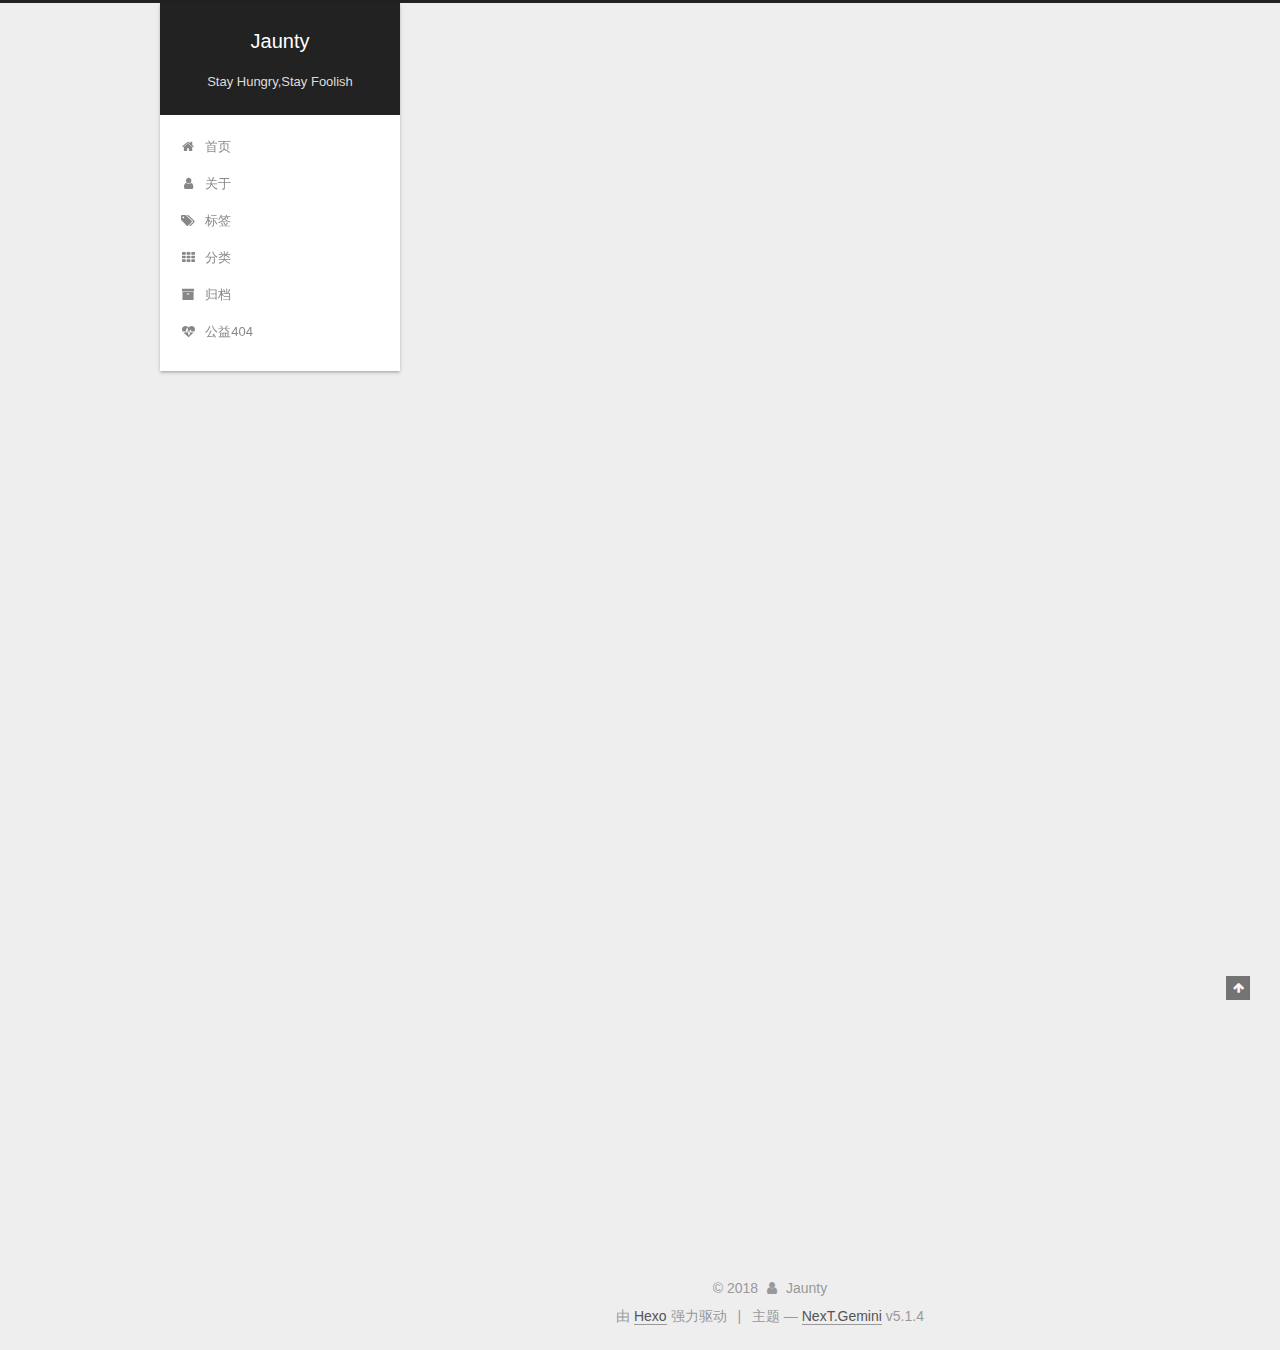
<file: index.html>
<!DOCTYPE html>



  


<html class="theme-next gemini use-motion" lang="zh-Hans">
<head>
  <meta charset="UTF-8"/>
<meta http-equiv="X-UA-Compatible" content="IE=edge" />
<meta name="viewport" content="width=device-width, initial-scale=1, maximum-scale=1"/>
<meta name="theme-color" content="#222">









<meta http-equiv="Cache-Control" content="no-transform" />
<meta http-equiv="Cache-Control" content="no-siteapp" />
















  
  
  <link href="/lib/fancybox/source/jquery.fancybox.css?v=2.1.5" rel="stylesheet" type="text/css" />







<link href="/lib/font-awesome/css/font-awesome.min.css?v=4.6.2" rel="stylesheet" type="text/css" />

<link href="/css/main.css?v=5.1.4" rel="stylesheet" type="text/css" />


  <link rel="apple-touch-icon" sizes="180x180" href="/images/apple-touch-icon-next.png?v=5.1.4">


  <link rel="icon" type="image/png" sizes="32x32" href="/images/favicon-32x32-next.png?v=5.1.4">


  <link rel="icon" type="image/png" sizes="16x16" href="/images/favicon-16x16-next.png?v=5.1.4">


  <link rel="mask-icon" href="/images/logo.svg?v=5.1.4" color="#222">





  <meta name="keywords" content="Hexo, NexT" />










<meta name="description" content="The blog by Jaunty">
<meta property="og:type" content="website">
<meta property="og:title" content="Jaunty">
<meta property="og:url" content="http://123.207.39.86/index.html">
<meta property="og:site_name" content="Jaunty">
<meta property="og:description" content="The blog by Jaunty">
<meta property="og:locale" content="zh-Hans">
<meta name="twitter:card" content="summary">
<meta name="twitter:title" content="Jaunty">
<meta name="twitter:description" content="The blog by Jaunty">



<script type="text/javascript" id="hexo.configurations">
  var NexT = window.NexT || {};
  var CONFIG = {
    root: '/',
    scheme: 'Gemini',
    version: '5.1.4',
    sidebar: {"position":"left","display":"post","offset":12,"b2t":false,"scrollpercent":false,"onmobile":false},
    fancybox: true,
    tabs: true,
    motion: {"enable":true,"async":false,"transition":{"post_block":"fadeIn","post_header":"slideDownIn","post_body":"slideDownIn","coll_header":"slideLeftIn","sidebar":"slideUpIn"}},
    duoshuo: {
      userId: '0',
      author: '博主'
    },
    algolia: {
      applicationID: '',
      apiKey: '',
      indexName: '',
      hits: {"per_page":10},
      labels: {"input_placeholder":"Search for Posts","hits_empty":"We didn't find any results for the search: ${query}","hits_stats":"${hits} results found in ${time} ms"}
    }
  };
</script>



  <link rel="canonical" href="http://123.207.39.86/"/>





  <title>Jaunty</title>
  








</head>

<body itemscope itemtype="http://schema.org/WebPage" lang="zh-Hans">

  
  
    
  

  <div class="container sidebar-position-left 
  page-home">
    <div class="headband"></div>

    <header id="header" class="header" itemscope itemtype="http://schema.org/WPHeader">
      <div class="header-inner"><div class="site-brand-wrapper">
  <div class="site-meta ">
    

    <div class="custom-logo-site-title">
      <a href="/"  class="brand" rel="start">
        <span class="logo-line-before"><i></i></span>
        <span class="site-title">Jaunty</span>
        <span class="logo-line-after"><i></i></span>
      </a>
    </div>
      
        <p class="site-subtitle">Stay Hungry,Stay Foolish</p>
      
  </div>

  <div class="site-nav-toggle">
    <button>
      <span class="btn-bar"></span>
      <span class="btn-bar"></span>
      <span class="btn-bar"></span>
    </button>
  </div>
</div>

<nav class="site-nav">
  

  
    <ul id="menu" class="menu">
      
        
        <li class="menu-item menu-item-home">
          <a href="/" rel="section">
            
              <i class="menu-item-icon fa fa-fw fa-home"></i> <br />
            
            首页
          </a>
        </li>
      
        
        <li class="menu-item menu-item-about">
          <a href="/about/" rel="section">
            
              <i class="menu-item-icon fa fa-fw fa-user"></i> <br />
            
            关于
          </a>
        </li>
      
        
        <li class="menu-item menu-item-tags">
          <a href="/tags/" rel="section">
            
              <i class="menu-item-icon fa fa-fw fa-tags"></i> <br />
            
            标签
          </a>
        </li>
      
        
        <li class="menu-item menu-item-categories">
          <a href="/categories/" rel="section">
            
              <i class="menu-item-icon fa fa-fw fa-th"></i> <br />
            
            分类
          </a>
        </li>
      
        
        <li class="menu-item menu-item-archives">
          <a href="/archives/" rel="section">
            
              <i class="menu-item-icon fa fa-fw fa-archive"></i> <br />
            
            归档
          </a>
        </li>
      
        
        <li class="menu-item menu-item-commonweal">
          <a href="/404/" rel="section">
            
              <i class="menu-item-icon fa fa-fw fa-heartbeat"></i> <br />
            
            公益404
          </a>
        </li>
      

      
    </ul>
  

  
</nav>



 </div>
    </header>

    <main id="main" class="main">
      <div class="main-inner">
        <div class="content-wrap">
          <div id="content" class="content">
            
  <section id="posts" class="posts-expand">
    
      

  

  
  
  

  <article class="post post-type-normal" itemscope itemtype="http://schema.org/Article">
  
  
  
  <div class="post-block">
    <link itemprop="mainEntityOfPage" href="http://123.207.39.86/2018/04/21/My-test-blog/">

    <span hidden itemprop="author" itemscope itemtype="http://schema.org/Person">
      <meta itemprop="name" content="Jaunty">
      <meta itemprop="description" content="">
      <meta itemprop="image" content="/images/avatar.gif">
    </span>

    <span hidden itemprop="publisher" itemscope itemtype="http://schema.org/Organization">
      <meta itemprop="name" content="Jaunty">
    </span>

    
      <header class="post-header">

        
        
          <h1 class="post-title" itemprop="name headline">
                
                <a class="post-title-link" href="/2018/04/21/My-test-blog/" itemprop="url">My test blog</a></h1>
        

        <div class="post-meta">
          <span class="post-time">
            
              <span class="post-meta-item-icon">
                <i class="fa fa-calendar-o"></i>
              </span>
              
                <span class="post-meta-item-text">发表于</span>
              
              <time title="创建于" itemprop="dateCreated datePublished" datetime="2018-04-21T22:29:12+08:00">
                2018-04-21
              </time>
            

            

            
          </span>

          

          
            
          

          
          

          

          

          

        </div>
      </header>
    

    
    
    
    <div class="post-body" itemprop="articleBody">

      
      

      
        
          
            
          
        
      
    </div>
    
    
    

    

    

    

    <footer class="post-footer">
      

      

      

      
      
        <div class="post-eof"></div>
      
    </footer>
  </div>
  
  
  
  </article>


    
      

  

  
  
  

  <article class="post post-type-normal" itemscope itemtype="http://schema.org/Article">
  
  
  
  <div class="post-block">
    <link itemprop="mainEntityOfPage" href="http://123.207.39.86/2018/04/21/hello-world/">

    <span hidden itemprop="author" itemscope itemtype="http://schema.org/Person">
      <meta itemprop="name" content="Jaunty">
      <meta itemprop="description" content="">
      <meta itemprop="image" content="/images/avatar.gif">
    </span>

    <span hidden itemprop="publisher" itemscope itemtype="http://schema.org/Organization">
      <meta itemprop="name" content="Jaunty">
    </span>

    
      <header class="post-header">

        
        
          <h1 class="post-title" itemprop="name headline">
                
                <a class="post-title-link" href="/2018/04/21/hello-world/" itemprop="url">Hello World</a></h1>
        

        <div class="post-meta">
          <span class="post-time">
            
              <span class="post-meta-item-icon">
                <i class="fa fa-calendar-o"></i>
              </span>
              
                <span class="post-meta-item-text">发表于</span>
              
              <time title="创建于" itemprop="dateCreated datePublished" datetime="2018-04-21T18:21:33+08:00">
                2018-04-21
              </time>
            

            

            
          </span>

          

          
            
          

          
          

          

          

          

        </div>
      </header>
    

    
    
    
    <div class="post-body" itemprop="articleBody">

      
      

      
        
          
            <p>Welcome to <a href="https://hexo.io/" target="_blank" rel="noopener">Hexo</a>! This is your very first post. Check <a href="https://hexo.io/docs/" target="_blank" rel="noopener">documentation</a> for more info. If you get any problems when using Hexo, you can find the answer in <a href="https://hexo.io/docs/troubleshooting.html" target="_blank" rel="noopener">troubleshooting</a> or you can ask me on <a href="https://github.com/hexojs/hexo/issues" target="_blank" rel="noopener">GitHub</a>.</p>
<h2 id="Quick-Start"><a href="#Quick-Start" class="headerlink" title="Quick Start"></a>Quick Start</h2><h3 id="Create-a-new-post"><a href="#Create-a-new-post" class="headerlink" title="Create a new post"></a>Create a new post</h3><figure class="highlight bash"><table><tr><td class="gutter"><pre><span class="line">1</span><br></pre></td><td class="code"><pre><span class="line">$ hexo new <span class="string">"My New Post"</span></span><br></pre></td></tr></table></figure>
<p>More info: <a href="https://hexo.io/docs/writing.html" target="_blank" rel="noopener">Writing</a></p>
<h3 id="Run-server"><a href="#Run-server" class="headerlink" title="Run server"></a>Run server</h3><figure class="highlight bash"><table><tr><td class="gutter"><pre><span class="line">1</span><br></pre></td><td class="code"><pre><span class="line">$ hexo server</span><br></pre></td></tr></table></figure>
<p>More info: <a href="https://hexo.io/docs/server.html" target="_blank" rel="noopener">Server</a></p>
<h3 id="Generate-static-files"><a href="#Generate-static-files" class="headerlink" title="Generate static files"></a>Generate static files</h3><figure class="highlight bash"><table><tr><td class="gutter"><pre><span class="line">1</span><br></pre></td><td class="code"><pre><span class="line">$ hexo generate</span><br></pre></td></tr></table></figure>
<p>More info: <a href="https://hexo.io/docs/generating.html" target="_blank" rel="noopener">Generating</a></p>
<h3 id="Deploy-to-remote-sites"><a href="#Deploy-to-remote-sites" class="headerlink" title="Deploy to remote sites"></a>Deploy to remote sites</h3><figure class="highlight bash"><table><tr><td class="gutter"><pre><span class="line">1</span><br></pre></td><td class="code"><pre><span class="line">$ hexo deploy</span><br></pre></td></tr></table></figure>
<p>More info: <a href="https://hexo.io/docs/deployment.html" target="_blank" rel="noopener">Deployment</a></p>

          
        
      
    </div>
    
    
    

    

    

    

    <footer class="post-footer">
      

      

      

      
      
        <div class="post-eof"></div>
      
    </footer>
  </div>
  
  
  
  </article>


    
  </section>

  


          </div>
          


          

        </div>
        
          
  
  <div class="sidebar-toggle">
    <div class="sidebar-toggle-line-wrap">
      <span class="sidebar-toggle-line sidebar-toggle-line-first"></span>
      <span class="sidebar-toggle-line sidebar-toggle-line-middle"></span>
      <span class="sidebar-toggle-line sidebar-toggle-line-last"></span>
    </div>
  </div>

  <aside id="sidebar" class="sidebar">
    
    <div class="sidebar-inner">

      

      

      <section class="site-overview-wrap sidebar-panel sidebar-panel-active">
        <div class="site-overview">
          <div class="site-author motion-element" itemprop="author" itemscope itemtype="http://schema.org/Person">
            
              <p class="site-author-name" itemprop="name">Jaunty</p>
              <p class="site-description motion-element" itemprop="description">The blog by Jaunty</p>
          </div>

          <nav class="site-state motion-element">

            
              <div class="site-state-item site-state-posts">
              
                <a href="/archives/">
              
                  <span class="site-state-item-count">2</span>
                  <span class="site-state-item-name">日志</span>
                </a>
              </div>
            

            

            

          </nav>

          

          

          
          

          
          

          

        </div>
      </section>

      

      

    </div>
  </aside>


        
      </div>
    </main>

    <footer id="footer" class="footer">
      <div class="footer-inner">
        <div class="copyright">&copy; <span itemprop="copyrightYear">2018</span>
  <span class="with-love">
    <i class="fa fa-user"></i>
  </span>
  <span class="author" itemprop="copyrightHolder">Jaunty</span>

  
</div>


  <div class="powered-by">由 <a class="theme-link" target="_blank" href="https://hexo.io">Hexo</a> 强力驱动</div>



  <span class="post-meta-divider">|</span>



  <div class="theme-info">主题 &mdash; <a class="theme-link" target="_blank" href="https://github.com/iissnan/hexo-theme-next">NexT.Gemini</a> v5.1.4</div>




        







        
      </div>
    </footer>

    
      <div class="back-to-top">
        <i class="fa fa-arrow-up"></i>
        
      </div>
    

    

  </div>

  

<script type="text/javascript">
  if (Object.prototype.toString.call(window.Promise) !== '[object Function]') {
    window.Promise = null;
  }
</script>









  












  
  
    <script type="text/javascript" src="/lib/jquery/index.js?v=2.1.3"></script>
  

  
  
    <script type="text/javascript" src="/lib/fastclick/lib/fastclick.min.js?v=1.0.6"></script>
  

  
  
    <script type="text/javascript" src="/lib/jquery_lazyload/jquery.lazyload.js?v=1.9.7"></script>
  

  
  
    <script type="text/javascript" src="/lib/velocity/velocity.min.js?v=1.2.1"></script>
  

  
  
    <script type="text/javascript" src="/lib/velocity/velocity.ui.min.js?v=1.2.1"></script>
  

  
  
    <script type="text/javascript" src="/lib/fancybox/source/jquery.fancybox.pack.js?v=2.1.5"></script>
  


  


  <script type="text/javascript" src="/js/src/utils.js?v=5.1.4"></script>

  <script type="text/javascript" src="/js/src/motion.js?v=5.1.4"></script>



  
  


  <script type="text/javascript" src="/js/src/affix.js?v=5.1.4"></script>

  <script type="text/javascript" src="/js/src/schemes/pisces.js?v=5.1.4"></script>



  

  


  <script type="text/javascript" src="/js/src/bootstrap.js?v=5.1.4"></script>



  


  




	





  





  












  





  

  

  

  
  

  

  

  

</body>
</html>
</file>
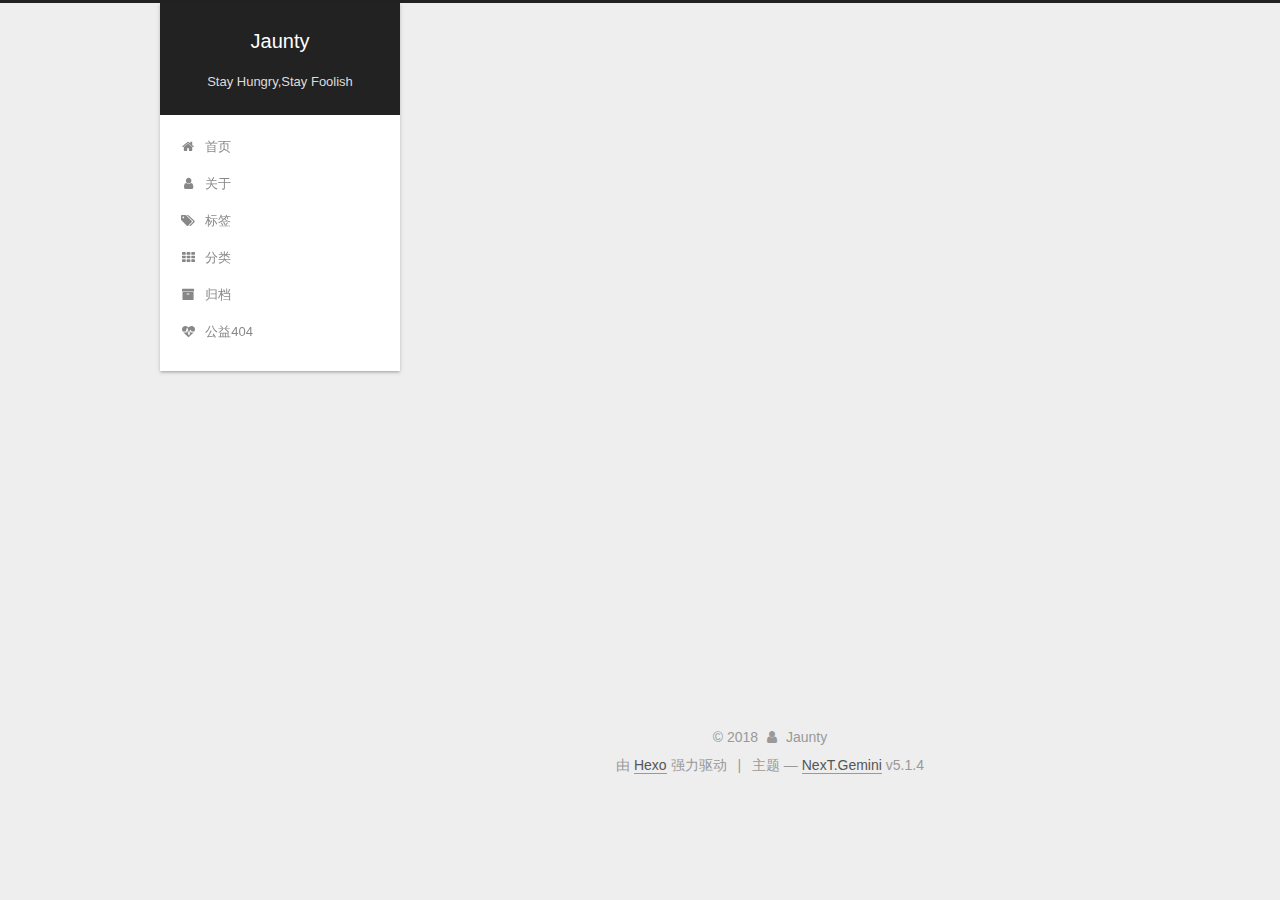
<file: archives/index.html>
<!DOCTYPE html>



  


<html class="theme-next gemini use-motion" lang="zh-Hans">
<head>
  <meta charset="UTF-8"/>
<meta http-equiv="X-UA-Compatible" content="IE=edge" />
<meta name="viewport" content="width=device-width, initial-scale=1, maximum-scale=1"/>
<meta name="theme-color" content="#222">









<meta http-equiv="Cache-Control" content="no-transform" />
<meta http-equiv="Cache-Control" content="no-siteapp" />
















  
  
  <link href="/lib/fancybox/source/jquery.fancybox.css?v=2.1.5" rel="stylesheet" type="text/css" />







<link href="/lib/font-awesome/css/font-awesome.min.css?v=4.6.2" rel="stylesheet" type="text/css" />

<link href="/css/main.css?v=5.1.4" rel="stylesheet" type="text/css" />


  <link rel="apple-touch-icon" sizes="180x180" href="/images/apple-touch-icon-next.png?v=5.1.4">


  <link rel="icon" type="image/png" sizes="32x32" href="/images/favicon-32x32-next.png?v=5.1.4">


  <link rel="icon" type="image/png" sizes="16x16" href="/images/favicon-16x16-next.png?v=5.1.4">


  <link rel="mask-icon" href="/images/logo.svg?v=5.1.4" color="#222">





  <meta name="keywords" content="Hexo, NexT" />










<meta name="description" content="The blog by Jaunty">
<meta property="og:type" content="website">
<meta property="og:title" content="Jaunty">
<meta property="og:url" content="http://123.207.39.86/archives/index.html">
<meta property="og:site_name" content="Jaunty">
<meta property="og:description" content="The blog by Jaunty">
<meta property="og:locale" content="zh-Hans">
<meta name="twitter:card" content="summary">
<meta name="twitter:title" content="Jaunty">
<meta name="twitter:description" content="The blog by Jaunty">



<script type="text/javascript" id="hexo.configurations">
  var NexT = window.NexT || {};
  var CONFIG = {
    root: '/',
    scheme: 'Gemini',
    version: '5.1.4',
    sidebar: {"position":"left","display":"post","offset":12,"b2t":false,"scrollpercent":false,"onmobile":false},
    fancybox: true,
    tabs: true,
    motion: {"enable":true,"async":false,"transition":{"post_block":"fadeIn","post_header":"slideDownIn","post_body":"slideDownIn","coll_header":"slideLeftIn","sidebar":"slideUpIn"}},
    duoshuo: {
      userId: '0',
      author: '博主'
    },
    algolia: {
      applicationID: '',
      apiKey: '',
      indexName: '',
      hits: {"per_page":10},
      labels: {"input_placeholder":"Search for Posts","hits_empty":"We didn't find any results for the search: ${query}","hits_stats":"${hits} results found in ${time} ms"}
    }
  };
</script>



  <link rel="canonical" href="http://123.207.39.86/archives/"/>





  <title>归档 | Jaunty</title>
  








</head>

<body itemscope itemtype="http://schema.org/WebPage" lang="zh-Hans">

  
  
    
  

  <div class="container sidebar-position-left page-archive">
    <div class="headband"></div>

    <header id="header" class="header" itemscope itemtype="http://schema.org/WPHeader">
      <div class="header-inner"><div class="site-brand-wrapper">
  <div class="site-meta ">
    

    <div class="custom-logo-site-title">
      <a href="/"  class="brand" rel="start">
        <span class="logo-line-before"><i></i></span>
        <span class="site-title">Jaunty</span>
        <span class="logo-line-after"><i></i></span>
      </a>
    </div>
      
        <p class="site-subtitle">Stay Hungry,Stay Foolish</p>
      
  </div>

  <div class="site-nav-toggle">
    <button>
      <span class="btn-bar"></span>
      <span class="btn-bar"></span>
      <span class="btn-bar"></span>
    </button>
  </div>
</div>

<nav class="site-nav">
  

  
    <ul id="menu" class="menu">
      
        
        <li class="menu-item menu-item-home">
          <a href="/" rel="section">
            
              <i class="menu-item-icon fa fa-fw fa-home"></i> <br />
            
            首页
          </a>
        </li>
      
        
        <li class="menu-item menu-item-about">
          <a href="/about/" rel="section">
            
              <i class="menu-item-icon fa fa-fw fa-user"></i> <br />
            
            关于
          </a>
        </li>
      
        
        <li class="menu-item menu-item-tags">
          <a href="/tags/" rel="section">
            
              <i class="menu-item-icon fa fa-fw fa-tags"></i> <br />
            
            标签
          </a>
        </li>
      
        
        <li class="menu-item menu-item-categories">
          <a href="/categories/" rel="section">
            
              <i class="menu-item-icon fa fa-fw fa-th"></i> <br />
            
            分类
          </a>
        </li>
      
        
        <li class="menu-item menu-item-archives">
          <a href="/archives/" rel="section">
            
              <i class="menu-item-icon fa fa-fw fa-archive"></i> <br />
            
            归档
          </a>
        </li>
      
        
        <li class="menu-item menu-item-commonweal">
          <a href="/404/" rel="section">
            
              <i class="menu-item-icon fa fa-fw fa-heartbeat"></i> <br />
            
            公益404
          </a>
        </li>
      

      
    </ul>
  

  
</nav>



 </div>
    </header>

    <main id="main" class="main">
      <div class="main-inner">
        <div class="content-wrap">
          <div id="content" class="content">
            

  
  
  
  <div class="post-block archive">
    <div id="posts" class="posts-collapse">
      <span class="archive-move-on"></span>

      <span class="archive-page-counter">
        
        
        
          
        
        嗯..! 目前共计 2 篇日志。 继续努力。
      </span>

      

        
        
        

        
          
          <div class="collection-title">
            <h1 class="archive-year" id="archive-year-2018">2018</h1>
          </div>
        
        

        

  <article class="post post-type-normal" itemscope itemtype="http://schema.org/Article">
    <header class="post-header">

      <h2 class="post-title">
        
            <a class="post-title-link" href="/2018/04/21/My-test-blog/" itemprop="url">
              
                <span itemprop="name">My test blog</span>
              
            </a>
        
      </h2>

      <div class="post-meta">
        <time class="post-time" itemprop="dateCreated"
              datetime="2018-04-21T22:29:12+08:00"
              content="2018-04-21" >
          04-21
        </time>
      </div>

    </header>
  </article>



      

        
        
        

        
        

        

  <article class="post post-type-normal" itemscope itemtype="http://schema.org/Article">
    <header class="post-header">

      <h2 class="post-title">
        
            <a class="post-title-link" href="/2018/04/21/hello-world/" itemprop="url">
              
                <span itemprop="name">Hello World</span>
              
            </a>
        
      </h2>

      <div class="post-meta">
        <time class="post-time" itemprop="dateCreated"
              datetime="2018-04-21T18:21:33+08:00"
              content="2018-04-21" >
          04-21
        </time>
      </div>

    </header>
  </article>



      

    </div>
  </div>
  
  
  

  



          </div>
          


          

        </div>
        
          
  
  <div class="sidebar-toggle">
    <div class="sidebar-toggle-line-wrap">
      <span class="sidebar-toggle-line sidebar-toggle-line-first"></span>
      <span class="sidebar-toggle-line sidebar-toggle-line-middle"></span>
      <span class="sidebar-toggle-line sidebar-toggle-line-last"></span>
    </div>
  </div>

  <aside id="sidebar" class="sidebar">
    
    <div class="sidebar-inner">

      

      

      <section class="site-overview-wrap sidebar-panel sidebar-panel-active">
        <div class="site-overview">
          <div class="site-author motion-element" itemprop="author" itemscope itemtype="http://schema.org/Person">
            
              <p class="site-author-name" itemprop="name">Jaunty</p>
              <p class="site-description motion-element" itemprop="description">The blog by Jaunty</p>
          </div>

          <nav class="site-state motion-element">

            
              <div class="site-state-item site-state-posts">
              
                <a href="/archives/">
              
                  <span class="site-state-item-count">2</span>
                  <span class="site-state-item-name">日志</span>
                </a>
              </div>
            

            

            

          </nav>

          

          

          
          

          
          

          

        </div>
      </section>

      

      

    </div>
  </aside>


        
      </div>
    </main>

    <footer id="footer" class="footer">
      <div class="footer-inner">
        <div class="copyright">&copy; <span itemprop="copyrightYear">2018</span>
  <span class="with-love">
    <i class="fa fa-user"></i>
  </span>
  <span class="author" itemprop="copyrightHolder">Jaunty</span>

  
</div>


  <div class="powered-by">由 <a class="theme-link" target="_blank" href="https://hexo.io">Hexo</a> 强力驱动</div>



  <span class="post-meta-divider">|</span>



  <div class="theme-info">主题 &mdash; <a class="theme-link" target="_blank" href="https://github.com/iissnan/hexo-theme-next">NexT.Gemini</a> v5.1.4</div>




        







        
      </div>
    </footer>

    
      <div class="back-to-top">
        <i class="fa fa-arrow-up"></i>
        
      </div>
    

    

  </div>

  

<script type="text/javascript">
  if (Object.prototype.toString.call(window.Promise) !== '[object Function]') {
    window.Promise = null;
  }
</script>









  












  
  
    <script type="text/javascript" src="/lib/jquery/index.js?v=2.1.3"></script>
  

  
  
    <script type="text/javascript" src="/lib/fastclick/lib/fastclick.min.js?v=1.0.6"></script>
  

  
  
    <script type="text/javascript" src="/lib/jquery_lazyload/jquery.lazyload.js?v=1.9.7"></script>
  

  
  
    <script type="text/javascript" src="/lib/velocity/velocity.min.js?v=1.2.1"></script>
  

  
  
    <script type="text/javascript" src="/lib/velocity/velocity.ui.min.js?v=1.2.1"></script>
  

  
  
    <script type="text/javascript" src="/lib/fancybox/source/jquery.fancybox.pack.js?v=2.1.5"></script>
  


  


  <script type="text/javascript" src="/js/src/utils.js?v=5.1.4"></script>

  <script type="text/javascript" src="/js/src/motion.js?v=5.1.4"></script>



  
  


  <script type="text/javascript" src="/js/src/affix.js?v=5.1.4"></script>

  <script type="text/javascript" src="/js/src/schemes/pisces.js?v=5.1.4"></script>



  

  


  <script type="text/javascript" src="/js/src/bootstrap.js?v=5.1.4"></script>



  


  




	





  





  












  





  

  

  

  
  

  

  

  

</body>
</html>
</file>
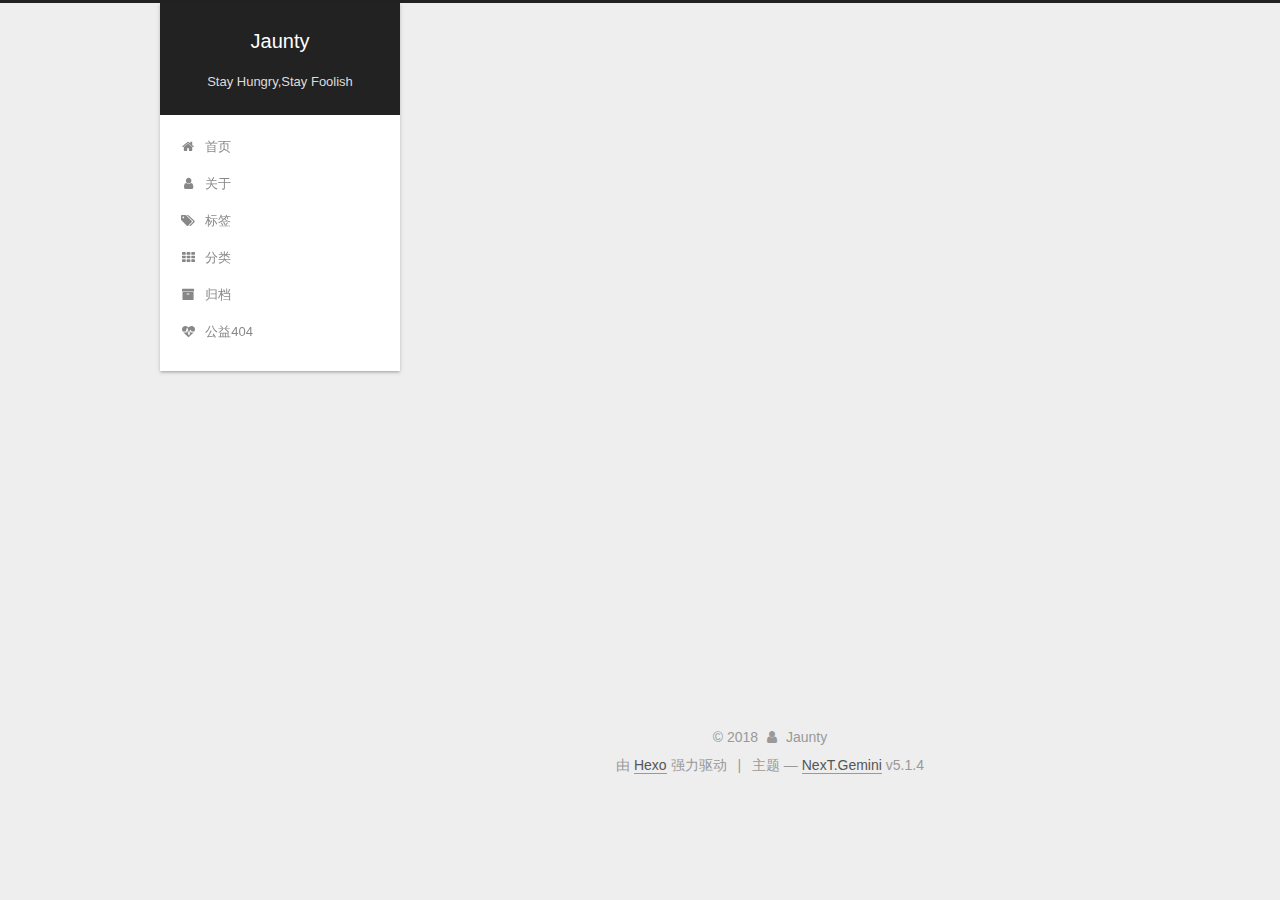
<file: archives/2018/index.html>
<!DOCTYPE html>



  


<html class="theme-next gemini use-motion" lang="zh-Hans">
<head>
  <meta charset="UTF-8"/>
<meta http-equiv="X-UA-Compatible" content="IE=edge" />
<meta name="viewport" content="width=device-width, initial-scale=1, maximum-scale=1"/>
<meta name="theme-color" content="#222">









<meta http-equiv="Cache-Control" content="no-transform" />
<meta http-equiv="Cache-Control" content="no-siteapp" />
















  
  
  <link href="/lib/fancybox/source/jquery.fancybox.css?v=2.1.5" rel="stylesheet" type="text/css" />







<link href="/lib/font-awesome/css/font-awesome.min.css?v=4.6.2" rel="stylesheet" type="text/css" />

<link href="/css/main.css?v=5.1.4" rel="stylesheet" type="text/css" />


  <link rel="apple-touch-icon" sizes="180x180" href="/images/apple-touch-icon-next.png?v=5.1.4">


  <link rel="icon" type="image/png" sizes="32x32" href="/images/favicon-32x32-next.png?v=5.1.4">


  <link rel="icon" type="image/png" sizes="16x16" href="/images/favicon-16x16-next.png?v=5.1.4">


  <link rel="mask-icon" href="/images/logo.svg?v=5.1.4" color="#222">





  <meta name="keywords" content="Hexo, NexT" />










<meta name="description" content="The blog by Jaunty">
<meta property="og:type" content="website">
<meta property="og:title" content="Jaunty">
<meta property="og:url" content="http://123.207.39.86/archives/2018/index.html">
<meta property="og:site_name" content="Jaunty">
<meta property="og:description" content="The blog by Jaunty">
<meta property="og:locale" content="zh-Hans">
<meta name="twitter:card" content="summary">
<meta name="twitter:title" content="Jaunty">
<meta name="twitter:description" content="The blog by Jaunty">



<script type="text/javascript" id="hexo.configurations">
  var NexT = window.NexT || {};
  var CONFIG = {
    root: '/',
    scheme: 'Gemini',
    version: '5.1.4',
    sidebar: {"position":"left","display":"post","offset":12,"b2t":false,"scrollpercent":false,"onmobile":false},
    fancybox: true,
    tabs: true,
    motion: {"enable":true,"async":false,"transition":{"post_block":"fadeIn","post_header":"slideDownIn","post_body":"slideDownIn","coll_header":"slideLeftIn","sidebar":"slideUpIn"}},
    duoshuo: {
      userId: '0',
      author: '博主'
    },
    algolia: {
      applicationID: '',
      apiKey: '',
      indexName: '',
      hits: {"per_page":10},
      labels: {"input_placeholder":"Search for Posts","hits_empty":"We didn't find any results for the search: ${query}","hits_stats":"${hits} results found in ${time} ms"}
    }
  };
</script>



  <link rel="canonical" href="http://123.207.39.86/archives/2018/"/>





  <title>归档 | Jaunty</title>
  








</head>

<body itemscope itemtype="http://schema.org/WebPage" lang="zh-Hans">

  
  
    
  

  <div class="container sidebar-position-left page-archive">
    <div class="headband"></div>

    <header id="header" class="header" itemscope itemtype="http://schema.org/WPHeader">
      <div class="header-inner"><div class="site-brand-wrapper">
  <div class="site-meta ">
    

    <div class="custom-logo-site-title">
      <a href="/"  class="brand" rel="start">
        <span class="logo-line-before"><i></i></span>
        <span class="site-title">Jaunty</span>
        <span class="logo-line-after"><i></i></span>
      </a>
    </div>
      
        <p class="site-subtitle">Stay Hungry,Stay Foolish</p>
      
  </div>

  <div class="site-nav-toggle">
    <button>
      <span class="btn-bar"></span>
      <span class="btn-bar"></span>
      <span class="btn-bar"></span>
    </button>
  </div>
</div>

<nav class="site-nav">
  

  
    <ul id="menu" class="menu">
      
        
        <li class="menu-item menu-item-home">
          <a href="/" rel="section">
            
              <i class="menu-item-icon fa fa-fw fa-home"></i> <br />
            
            首页
          </a>
        </li>
      
        
        <li class="menu-item menu-item-about">
          <a href="/about/" rel="section">
            
              <i class="menu-item-icon fa fa-fw fa-user"></i> <br />
            
            关于
          </a>
        </li>
      
        
        <li class="menu-item menu-item-tags">
          <a href="/tags/" rel="section">
            
              <i class="menu-item-icon fa fa-fw fa-tags"></i> <br />
            
            标签
          </a>
        </li>
      
        
        <li class="menu-item menu-item-categories">
          <a href="/categories/" rel="section">
            
              <i class="menu-item-icon fa fa-fw fa-th"></i> <br />
            
            分类
          </a>
        </li>
      
        
        <li class="menu-item menu-item-archives">
          <a href="/archives/" rel="section">
            
              <i class="menu-item-icon fa fa-fw fa-archive"></i> <br />
            
            归档
          </a>
        </li>
      
        
        <li class="menu-item menu-item-commonweal">
          <a href="/404/" rel="section">
            
              <i class="menu-item-icon fa fa-fw fa-heartbeat"></i> <br />
            
            公益404
          </a>
        </li>
      

      
    </ul>
  

  
</nav>



 </div>
    </header>

    <main id="main" class="main">
      <div class="main-inner">
        <div class="content-wrap">
          <div id="content" class="content">
            

  
  
  
  <div class="post-block archive">
    <div id="posts" class="posts-collapse">
      <span class="archive-move-on"></span>

      <span class="archive-page-counter">
        
        
        
          
        
        嗯..! 目前共计 2 篇日志。 继续努力。
      </span>

      

        
        
        

        
          
          <div class="collection-title">
            <h1 class="archive-year" id="archive-year-2018">2018</h1>
          </div>
        
        

        

  <article class="post post-type-normal" itemscope itemtype="http://schema.org/Article">
    <header class="post-header">

      <h2 class="post-title">
        
            <a class="post-title-link" href="/2018/04/21/My-test-blog/" itemprop="url">
              
                <span itemprop="name">My test blog</span>
              
            </a>
        
      </h2>

      <div class="post-meta">
        <time class="post-time" itemprop="dateCreated"
              datetime="2018-04-21T22:29:12+08:00"
              content="2018-04-21" >
          04-21
        </time>
      </div>

    </header>
  </article>



      

        
        
        

        
        

        

  <article class="post post-type-normal" itemscope itemtype="http://schema.org/Article">
    <header class="post-header">

      <h2 class="post-title">
        
            <a class="post-title-link" href="/2018/04/21/hello-world/" itemprop="url">
              
                <span itemprop="name">Hello World</span>
              
            </a>
        
      </h2>

      <div class="post-meta">
        <time class="post-time" itemprop="dateCreated"
              datetime="2018-04-21T18:21:33+08:00"
              content="2018-04-21" >
          04-21
        </time>
      </div>

    </header>
  </article>



      

    </div>
  </div>
  
  
  

  



          </div>
          


          

        </div>
        
          
  
  <div class="sidebar-toggle">
    <div class="sidebar-toggle-line-wrap">
      <span class="sidebar-toggle-line sidebar-toggle-line-first"></span>
      <span class="sidebar-toggle-line sidebar-toggle-line-middle"></span>
      <span class="sidebar-toggle-line sidebar-toggle-line-last"></span>
    </div>
  </div>

  <aside id="sidebar" class="sidebar">
    
    <div class="sidebar-inner">

      

      

      <section class="site-overview-wrap sidebar-panel sidebar-panel-active">
        <div class="site-overview">
          <div class="site-author motion-element" itemprop="author" itemscope itemtype="http://schema.org/Person">
            
              <p class="site-author-name" itemprop="name">Jaunty</p>
              <p class="site-description motion-element" itemprop="description">The blog by Jaunty</p>
          </div>

          <nav class="site-state motion-element">

            
              <div class="site-state-item site-state-posts">
              
                <a href="/archives/">
              
                  <span class="site-state-item-count">2</span>
                  <span class="site-state-item-name">日志</span>
                </a>
              </div>
            

            

            

          </nav>

          

          

          
          

          
          

          

        </div>
      </section>

      

      

    </div>
  </aside>


        
      </div>
    </main>

    <footer id="footer" class="footer">
      <div class="footer-inner">
        <div class="copyright">&copy; <span itemprop="copyrightYear">2018</span>
  <span class="with-love">
    <i class="fa fa-user"></i>
  </span>
  <span class="author" itemprop="copyrightHolder">Jaunty</span>

  
</div>


  <div class="powered-by">由 <a class="theme-link" target="_blank" href="https://hexo.io">Hexo</a> 强力驱动</div>



  <span class="post-meta-divider">|</span>



  <div class="theme-info">主题 &mdash; <a class="theme-link" target="_blank" href="https://github.com/iissnan/hexo-theme-next">NexT.Gemini</a> v5.1.4</div>




        







        
      </div>
    </footer>

    
      <div class="back-to-top">
        <i class="fa fa-arrow-up"></i>
        
      </div>
    

    

  </div>

  

<script type="text/javascript">
  if (Object.prototype.toString.call(window.Promise) !== '[object Function]') {
    window.Promise = null;
  }
</script>









  












  
  
    <script type="text/javascript" src="/lib/jquery/index.js?v=2.1.3"></script>
  

  
  
    <script type="text/javascript" src="/lib/fastclick/lib/fastclick.min.js?v=1.0.6"></script>
  

  
  
    <script type="text/javascript" src="/lib/jquery_lazyload/jquery.lazyload.js?v=1.9.7"></script>
  

  
  
    <script type="text/javascript" src="/lib/velocity/velocity.min.js?v=1.2.1"></script>
  

  
  
    <script type="text/javascript" src="/lib/velocity/velocity.ui.min.js?v=1.2.1"></script>
  

  
  
    <script type="text/javascript" src="/lib/fancybox/source/jquery.fancybox.pack.js?v=2.1.5"></script>
  


  


  <script type="text/javascript" src="/js/src/utils.js?v=5.1.4"></script>

  <script type="text/javascript" src="/js/src/motion.js?v=5.1.4"></script>



  
  


  <script type="text/javascript" src="/js/src/affix.js?v=5.1.4"></script>

  <script type="text/javascript" src="/js/src/schemes/pisces.js?v=5.1.4"></script>



  

  


  <script type="text/javascript" src="/js/src/bootstrap.js?v=5.1.4"></script>



  


  




	





  





  












  





  

  

  

  
  

  

  

  

</body>
</html>
</file>
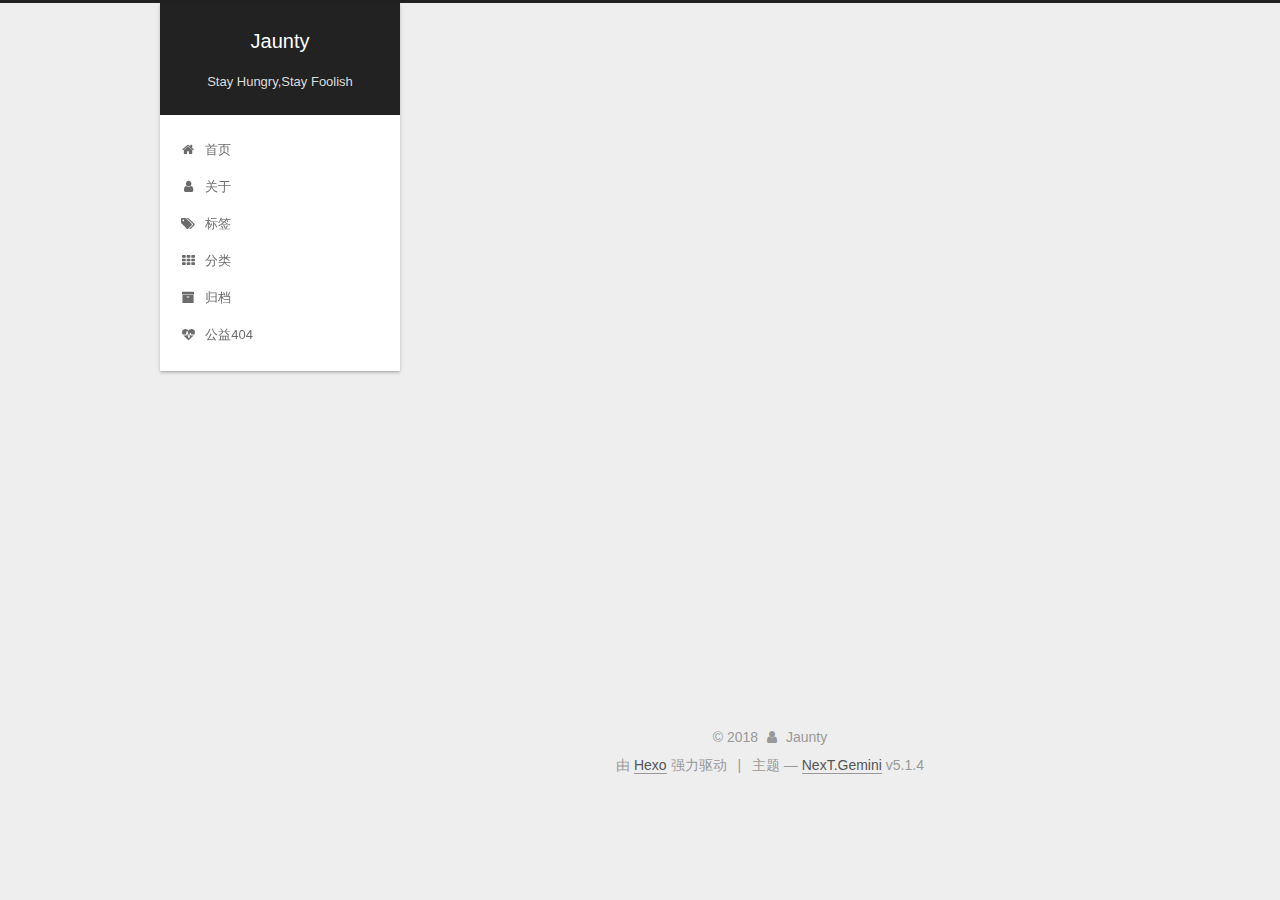
<file: archives/2018/04/index.html>
<!DOCTYPE html>



  


<html class="theme-next gemini use-motion" lang="zh-Hans">
<head>
  <meta charset="UTF-8"/>
<meta http-equiv="X-UA-Compatible" content="IE=edge" />
<meta name="viewport" content="width=device-width, initial-scale=1, maximum-scale=1"/>
<meta name="theme-color" content="#222">









<meta http-equiv="Cache-Control" content="no-transform" />
<meta http-equiv="Cache-Control" content="no-siteapp" />
















  
  
  <link href="/lib/fancybox/source/jquery.fancybox.css?v=2.1.5" rel="stylesheet" type="text/css" />







<link href="/lib/font-awesome/css/font-awesome.min.css?v=4.6.2" rel="stylesheet" type="text/css" />

<link href="/css/main.css?v=5.1.4" rel="stylesheet" type="text/css" />


  <link rel="apple-touch-icon" sizes="180x180" href="/images/apple-touch-icon-next.png?v=5.1.4">


  <link rel="icon" type="image/png" sizes="32x32" href="/images/favicon-32x32-next.png?v=5.1.4">


  <link rel="icon" type="image/png" sizes="16x16" href="/images/favicon-16x16-next.png?v=5.1.4">


  <link rel="mask-icon" href="/images/logo.svg?v=5.1.4" color="#222">





  <meta name="keywords" content="Hexo, NexT" />










<meta name="description" content="The blog by Jaunty">
<meta property="og:type" content="website">
<meta property="og:title" content="Jaunty">
<meta property="og:url" content="http://123.207.39.86/archives/2018/04/index.html">
<meta property="og:site_name" content="Jaunty">
<meta property="og:description" content="The blog by Jaunty">
<meta property="og:locale" content="zh-Hans">
<meta name="twitter:card" content="summary">
<meta name="twitter:title" content="Jaunty">
<meta name="twitter:description" content="The blog by Jaunty">



<script type="text/javascript" id="hexo.configurations">
  var NexT = window.NexT || {};
  var CONFIG = {
    root: '/',
    scheme: 'Gemini',
    version: '5.1.4',
    sidebar: {"position":"left","display":"post","offset":12,"b2t":false,"scrollpercent":false,"onmobile":false},
    fancybox: true,
    tabs: true,
    motion: {"enable":true,"async":false,"transition":{"post_block":"fadeIn","post_header":"slideDownIn","post_body":"slideDownIn","coll_header":"slideLeftIn","sidebar":"slideUpIn"}},
    duoshuo: {
      userId: '0',
      author: '博主'
    },
    algolia: {
      applicationID: '',
      apiKey: '',
      indexName: '',
      hits: {"per_page":10},
      labels: {"input_placeholder":"Search for Posts","hits_empty":"We didn't find any results for the search: ${query}","hits_stats":"${hits} results found in ${time} ms"}
    }
  };
</script>



  <link rel="canonical" href="http://123.207.39.86/archives/2018/04/"/>





  <title>归档 | Jaunty</title>
  








</head>

<body itemscope itemtype="http://schema.org/WebPage" lang="zh-Hans">

  
  
    
  

  <div class="container sidebar-position-left page-archive">
    <div class="headband"></div>

    <header id="header" class="header" itemscope itemtype="http://schema.org/WPHeader">
      <div class="header-inner"><div class="site-brand-wrapper">
  <div class="site-meta ">
    

    <div class="custom-logo-site-title">
      <a href="/"  class="brand" rel="start">
        <span class="logo-line-before"><i></i></span>
        <span class="site-title">Jaunty</span>
        <span class="logo-line-after"><i></i></span>
      </a>
    </div>
      
        <p class="site-subtitle">Stay Hungry,Stay Foolish</p>
      
  </div>

  <div class="site-nav-toggle">
    <button>
      <span class="btn-bar"></span>
      <span class="btn-bar"></span>
      <span class="btn-bar"></span>
    </button>
  </div>
</div>

<nav class="site-nav">
  

  
    <ul id="menu" class="menu">
      
        
        <li class="menu-item menu-item-home">
          <a href="/" rel="section">
            
              <i class="menu-item-icon fa fa-fw fa-home"></i> <br />
            
            首页
          </a>
        </li>
      
        
        <li class="menu-item menu-item-about">
          <a href="/about/" rel="section">
            
              <i class="menu-item-icon fa fa-fw fa-user"></i> <br />
            
            关于
          </a>
        </li>
      
        
        <li class="menu-item menu-item-tags">
          <a href="/tags/" rel="section">
            
              <i class="menu-item-icon fa fa-fw fa-tags"></i> <br />
            
            标签
          </a>
        </li>
      
        
        <li class="menu-item menu-item-categories">
          <a href="/categories/" rel="section">
            
              <i class="menu-item-icon fa fa-fw fa-th"></i> <br />
            
            分类
          </a>
        </li>
      
        
        <li class="menu-item menu-item-archives">
          <a href="/archives/" rel="section">
            
              <i class="menu-item-icon fa fa-fw fa-archive"></i> <br />
            
            归档
          </a>
        </li>
      
        
        <li class="menu-item menu-item-commonweal">
          <a href="/404/" rel="section">
            
              <i class="menu-item-icon fa fa-fw fa-heartbeat"></i> <br />
            
            公益404
          </a>
        </li>
      

      
    </ul>
  

  
</nav>



 </div>
    </header>

    <main id="main" class="main">
      <div class="main-inner">
        <div class="content-wrap">
          <div id="content" class="content">
            

  
  
  
  <div class="post-block archive">
    <div id="posts" class="posts-collapse">
      <span class="archive-move-on"></span>

      <span class="archive-page-counter">
        
        
        
          
        
        嗯..! 目前共计 2 篇日志。 继续努力。
      </span>

      

        
        
        

        
          
          <div class="collection-title">
            <h1 class="archive-year" id="archive-year-2018">2018</h1>
          </div>
        
        

        

  <article class="post post-type-normal" itemscope itemtype="http://schema.org/Article">
    <header class="post-header">

      <h2 class="post-title">
        
            <a class="post-title-link" href="/2018/04/21/My-test-blog/" itemprop="url">
              
                <span itemprop="name">My test blog</span>
              
            </a>
        
      </h2>

      <div class="post-meta">
        <time class="post-time" itemprop="dateCreated"
              datetime="2018-04-21T22:29:12+08:00"
              content="2018-04-21" >
          04-21
        </time>
      </div>

    </header>
  </article>



      

        
        
        

        
        

        

  <article class="post post-type-normal" itemscope itemtype="http://schema.org/Article">
    <header class="post-header">

      <h2 class="post-title">
        
            <a class="post-title-link" href="/2018/04/21/hello-world/" itemprop="url">
              
                <span itemprop="name">Hello World</span>
              
            </a>
        
      </h2>

      <div class="post-meta">
        <time class="post-time" itemprop="dateCreated"
              datetime="2018-04-21T18:21:33+08:00"
              content="2018-04-21" >
          04-21
        </time>
      </div>

    </header>
  </article>



      

    </div>
  </div>
  
  
  

  



          </div>
          


          

        </div>
        
          
  
  <div class="sidebar-toggle">
    <div class="sidebar-toggle-line-wrap">
      <span class="sidebar-toggle-line sidebar-toggle-line-first"></span>
      <span class="sidebar-toggle-line sidebar-toggle-line-middle"></span>
      <span class="sidebar-toggle-line sidebar-toggle-line-last"></span>
    </div>
  </div>

  <aside id="sidebar" class="sidebar">
    
    <div class="sidebar-inner">

      

      

      <section class="site-overview-wrap sidebar-panel sidebar-panel-active">
        <div class="site-overview">
          <div class="site-author motion-element" itemprop="author" itemscope itemtype="http://schema.org/Person">
            
              <p class="site-author-name" itemprop="name">Jaunty</p>
              <p class="site-description motion-element" itemprop="description">The blog by Jaunty</p>
          </div>

          <nav class="site-state motion-element">

            
              <div class="site-state-item site-state-posts">
              
                <a href="/archives/">
              
                  <span class="site-state-item-count">2</span>
                  <span class="site-state-item-name">日志</span>
                </a>
              </div>
            

            

            

          </nav>

          

          

          
          

          
          

          

        </div>
      </section>

      

      

    </div>
  </aside>


        
      </div>
    </main>

    <footer id="footer" class="footer">
      <div class="footer-inner">
        <div class="copyright">&copy; <span itemprop="copyrightYear">2018</span>
  <span class="with-love">
    <i class="fa fa-user"></i>
  </span>
  <span class="author" itemprop="copyrightHolder">Jaunty</span>

  
</div>


  <div class="powered-by">由 <a class="theme-link" target="_blank" href="https://hexo.io">Hexo</a> 强力驱动</div>



  <span class="post-meta-divider">|</span>



  <div class="theme-info">主题 &mdash; <a class="theme-link" target="_blank" href="https://github.com/iissnan/hexo-theme-next">NexT.Gemini</a> v5.1.4</div>




        







        
      </div>
    </footer>

    
      <div class="back-to-top">
        <i class="fa fa-arrow-up"></i>
        
      </div>
    

    

  </div>

  

<script type="text/javascript">
  if (Object.prototype.toString.call(window.Promise) !== '[object Function]') {
    window.Promise = null;
  }
</script>









  












  
  
    <script type="text/javascript" src="/lib/jquery/index.js?v=2.1.3"></script>
  

  
  
    <script type="text/javascript" src="/lib/fastclick/lib/fastclick.min.js?v=1.0.6"></script>
  

  
  
    <script type="text/javascript" src="/lib/jquery_lazyload/jquery.lazyload.js?v=1.9.7"></script>
  

  
  
    <script type="text/javascript" src="/lib/velocity/velocity.min.js?v=1.2.1"></script>
  

  
  
    <script type="text/javascript" src="/lib/velocity/velocity.ui.min.js?v=1.2.1"></script>
  

  
  
    <script type="text/javascript" src="/lib/fancybox/source/jquery.fancybox.pack.js?v=2.1.5"></script>
  


  


  <script type="text/javascript" src="/js/src/utils.js?v=5.1.4"></script>

  <script type="text/javascript" src="/js/src/motion.js?v=5.1.4"></script>



  
  


  <script type="text/javascript" src="/js/src/affix.js?v=5.1.4"></script>

  <script type="text/javascript" src="/js/src/schemes/pisces.js?v=5.1.4"></script>



  

  


  <script type="text/javascript" src="/js/src/bootstrap.js?v=5.1.4"></script>



  


  




	





  





  












  





  

  

  

  
  

  

  

  

</body>
</html>
</file>
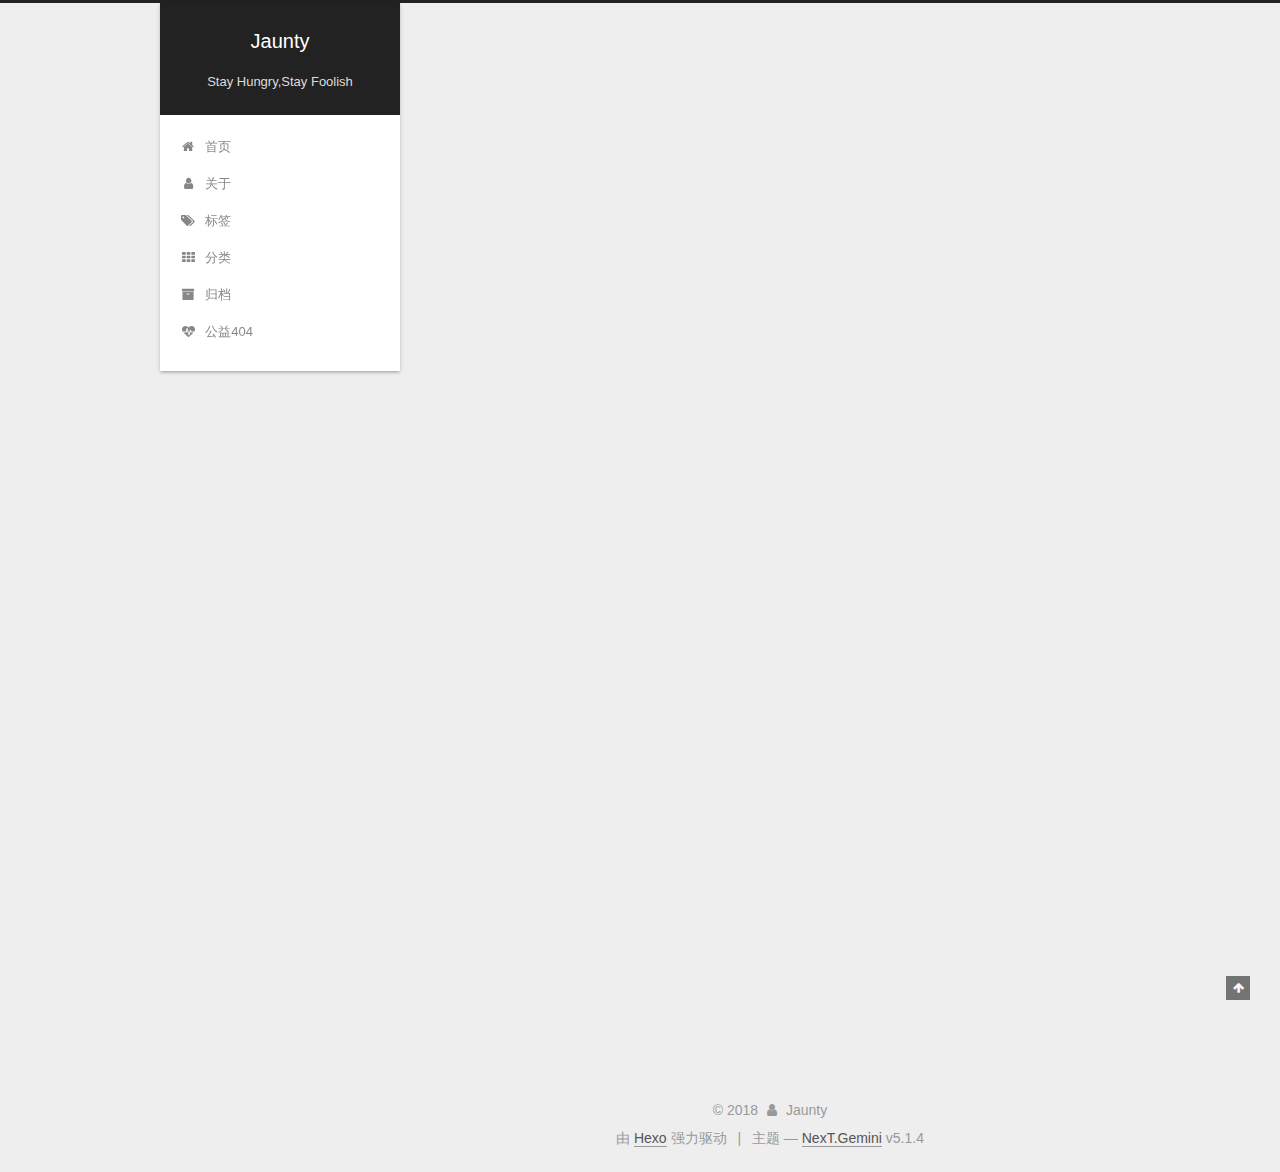
<file: 2018/04/21/hello-world/index.html>
<!DOCTYPE html>



  


<html class="theme-next gemini use-motion" lang="zh-Hans">
<head>
  <meta charset="UTF-8"/>
<meta http-equiv="X-UA-Compatible" content="IE=edge" />
<meta name="viewport" content="width=device-width, initial-scale=1, maximum-scale=1"/>
<meta name="theme-color" content="#222">









<meta http-equiv="Cache-Control" content="no-transform" />
<meta http-equiv="Cache-Control" content="no-siteapp" />
















  
  
  <link href="/lib/fancybox/source/jquery.fancybox.css?v=2.1.5" rel="stylesheet" type="text/css" />







<link href="/lib/font-awesome/css/font-awesome.min.css?v=4.6.2" rel="stylesheet" type="text/css" />

<link href="/css/main.css?v=5.1.4" rel="stylesheet" type="text/css" />


  <link rel="apple-touch-icon" sizes="180x180" href="/images/apple-touch-icon-next.png?v=5.1.4">


  <link rel="icon" type="image/png" sizes="32x32" href="/images/favicon-32x32-next.png?v=5.1.4">


  <link rel="icon" type="image/png" sizes="16x16" href="/images/favicon-16x16-next.png?v=5.1.4">


  <link rel="mask-icon" href="/images/logo.svg?v=5.1.4" color="#222">





  <meta name="keywords" content="Hexo, NexT" />










<meta name="description" content="Welcome to Hexo! This is your very first post. Check documentation for more info. If you get any problems when using Hexo, you can find the answer in troubleshooting or you can ask me on GitHub. Quick">
<meta property="og:type" content="article">
<meta property="og:title" content="Hello World">
<meta property="og:url" content="http://123.207.39.86/2018/04/21/hello-world/index.html">
<meta property="og:site_name" content="Jaunty">
<meta property="og:description" content="Welcome to Hexo! This is your very first post. Check documentation for more info. If you get any problems when using Hexo, you can find the answer in troubleshooting or you can ask me on GitHub. Quick">
<meta property="og:locale" content="zh-Hans">
<meta property="og:updated_time" content="2018-04-21T10:21:33.526Z">
<meta name="twitter:card" content="summary">
<meta name="twitter:title" content="Hello World">
<meta name="twitter:description" content="Welcome to Hexo! This is your very first post. Check documentation for more info. If you get any problems when using Hexo, you can find the answer in troubleshooting or you can ask me on GitHub. Quick">



<script type="text/javascript" id="hexo.configurations">
  var NexT = window.NexT || {};
  var CONFIG = {
    root: '/',
    scheme: 'Gemini',
    version: '5.1.4',
    sidebar: {"position":"left","display":"post","offset":12,"b2t":false,"scrollpercent":false,"onmobile":false},
    fancybox: true,
    tabs: true,
    motion: {"enable":true,"async":false,"transition":{"post_block":"fadeIn","post_header":"slideDownIn","post_body":"slideDownIn","coll_header":"slideLeftIn","sidebar":"slideUpIn"}},
    duoshuo: {
      userId: '0',
      author: '博主'
    },
    algolia: {
      applicationID: '',
      apiKey: '',
      indexName: '',
      hits: {"per_page":10},
      labels: {"input_placeholder":"Search for Posts","hits_empty":"We didn't find any results for the search: ${query}","hits_stats":"${hits} results found in ${time} ms"}
    }
  };
</script>



  <link rel="canonical" href="http://123.207.39.86/2018/04/21/hello-world/"/>





  <title>Hello World | Jaunty</title>
  








</head>

<body itemscope itemtype="http://schema.org/WebPage" lang="zh-Hans">

  
  
    
  

  <div class="container sidebar-position-left page-post-detail">
    <div class="headband"></div>

    <header id="header" class="header" itemscope itemtype="http://schema.org/WPHeader">
      <div class="header-inner"><div class="site-brand-wrapper">
  <div class="site-meta ">
    

    <div class="custom-logo-site-title">
      <a href="/"  class="brand" rel="start">
        <span class="logo-line-before"><i></i></span>
        <span class="site-title">Jaunty</span>
        <span class="logo-line-after"><i></i></span>
      </a>
    </div>
      
        <p class="site-subtitle">Stay Hungry,Stay Foolish</p>
      
  </div>

  <div class="site-nav-toggle">
    <button>
      <span class="btn-bar"></span>
      <span class="btn-bar"></span>
      <span class="btn-bar"></span>
    </button>
  </div>
</div>

<nav class="site-nav">
  

  
    <ul id="menu" class="menu">
      
        
        <li class="menu-item menu-item-home">
          <a href="/" rel="section">
            
              <i class="menu-item-icon fa fa-fw fa-home"></i> <br />
            
            首页
          </a>
        </li>
      
        
        <li class="menu-item menu-item-about">
          <a href="/about/" rel="section">
            
              <i class="menu-item-icon fa fa-fw fa-user"></i> <br />
            
            关于
          </a>
        </li>
      
        
        <li class="menu-item menu-item-tags">
          <a href="/tags/" rel="section">
            
              <i class="menu-item-icon fa fa-fw fa-tags"></i> <br />
            
            标签
          </a>
        </li>
      
        
        <li class="menu-item menu-item-categories">
          <a href="/categories/" rel="section">
            
              <i class="menu-item-icon fa fa-fw fa-th"></i> <br />
            
            分类
          </a>
        </li>
      
        
        <li class="menu-item menu-item-archives">
          <a href="/archives/" rel="section">
            
              <i class="menu-item-icon fa fa-fw fa-archive"></i> <br />
            
            归档
          </a>
        </li>
      
        
        <li class="menu-item menu-item-commonweal">
          <a href="/404/" rel="section">
            
              <i class="menu-item-icon fa fa-fw fa-heartbeat"></i> <br />
            
            公益404
          </a>
        </li>
      

      
    </ul>
  

  
</nav>



 </div>
    </header>

    <main id="main" class="main">
      <div class="main-inner">
        <div class="content-wrap">
          <div id="content" class="content">
            

  <div id="posts" class="posts-expand">
    

  

  
  
  

  <article class="post post-type-normal" itemscope itemtype="http://schema.org/Article">
  
  
  
  <div class="post-block">
    <link itemprop="mainEntityOfPage" href="http://123.207.39.86/2018/04/21/hello-world/">

    <span hidden itemprop="author" itemscope itemtype="http://schema.org/Person">
      <meta itemprop="name" content="Jaunty">
      <meta itemprop="description" content="">
      <meta itemprop="image" content="/images/avatar.gif">
    </span>

    <span hidden itemprop="publisher" itemscope itemtype="http://schema.org/Organization">
      <meta itemprop="name" content="Jaunty">
    </span>

    
      <header class="post-header">

        
        
          <h1 class="post-title" itemprop="name headline">Hello World</h1>
        

        <div class="post-meta">
          <span class="post-time">
            
              <span class="post-meta-item-icon">
                <i class="fa fa-calendar-o"></i>
              </span>
              
                <span class="post-meta-item-text">发表于</span>
              
              <time title="创建于" itemprop="dateCreated datePublished" datetime="2018-04-21T18:21:33+08:00">
                2018-04-21
              </time>
            

            

            
          </span>

          

          
            
          

          
          

          

          

          

        </div>
      </header>
    

    
    
    
    <div class="post-body" itemprop="articleBody">

      
      

      
        <p>Welcome to <a href="https://hexo.io/" target="_blank" rel="noopener">Hexo</a>! This is your very first post. Check <a href="https://hexo.io/docs/" target="_blank" rel="noopener">documentation</a> for more info. If you get any problems when using Hexo, you can find the answer in <a href="https://hexo.io/docs/troubleshooting.html" target="_blank" rel="noopener">troubleshooting</a> or you can ask me on <a href="https://github.com/hexojs/hexo/issues" target="_blank" rel="noopener">GitHub</a>.</p>
<h2 id="Quick-Start"><a href="#Quick-Start" class="headerlink" title="Quick Start"></a>Quick Start</h2><h3 id="Create-a-new-post"><a href="#Create-a-new-post" class="headerlink" title="Create a new post"></a>Create a new post</h3><figure class="highlight bash"><table><tr><td class="gutter"><pre><span class="line">1</span><br></pre></td><td class="code"><pre><span class="line">$ hexo new <span class="string">"My New Post"</span></span><br></pre></td></tr></table></figure>
<p>More info: <a href="https://hexo.io/docs/writing.html" target="_blank" rel="noopener">Writing</a></p>
<h3 id="Run-server"><a href="#Run-server" class="headerlink" title="Run server"></a>Run server</h3><figure class="highlight bash"><table><tr><td class="gutter"><pre><span class="line">1</span><br></pre></td><td class="code"><pre><span class="line">$ hexo server</span><br></pre></td></tr></table></figure>
<p>More info: <a href="https://hexo.io/docs/server.html" target="_blank" rel="noopener">Server</a></p>
<h3 id="Generate-static-files"><a href="#Generate-static-files" class="headerlink" title="Generate static files"></a>Generate static files</h3><figure class="highlight bash"><table><tr><td class="gutter"><pre><span class="line">1</span><br></pre></td><td class="code"><pre><span class="line">$ hexo generate</span><br></pre></td></tr></table></figure>
<p>More info: <a href="https://hexo.io/docs/generating.html" target="_blank" rel="noopener">Generating</a></p>
<h3 id="Deploy-to-remote-sites"><a href="#Deploy-to-remote-sites" class="headerlink" title="Deploy to remote sites"></a>Deploy to remote sites</h3><figure class="highlight bash"><table><tr><td class="gutter"><pre><span class="line">1</span><br></pre></td><td class="code"><pre><span class="line">$ hexo deploy</span><br></pre></td></tr></table></figure>
<p>More info: <a href="https://hexo.io/docs/deployment.html" target="_blank" rel="noopener">Deployment</a></p>

      
    </div>
    
    
    

    

    

    

    <footer class="post-footer">
      

      
      
      

      
        <div class="post-nav">
          <div class="post-nav-next post-nav-item">
            
          </div>

          <span class="post-nav-divider"></span>

          <div class="post-nav-prev post-nav-item">
            
              <a href="/2018/04/21/My-test-blog/" rel="prev" title="My test blog">
                My test blog <i class="fa fa-chevron-right"></i>
              </a>
            
          </div>
        </div>
      

      
      
    </footer>
  </div>
  
  
  
  </article>



    <div class="post-spread">
      
    </div>
  </div>


          </div>
          


          

  



        </div>
        
          
  
  <div class="sidebar-toggle">
    <div class="sidebar-toggle-line-wrap">
      <span class="sidebar-toggle-line sidebar-toggle-line-first"></span>
      <span class="sidebar-toggle-line sidebar-toggle-line-middle"></span>
      <span class="sidebar-toggle-line sidebar-toggle-line-last"></span>
    </div>
  </div>

  <aside id="sidebar" class="sidebar">
    
    <div class="sidebar-inner">

      

      
        <ul class="sidebar-nav motion-element">
          <li class="sidebar-nav-toc sidebar-nav-active" data-target="post-toc-wrap">
            文章目录
          </li>
          <li class="sidebar-nav-overview" data-target="site-overview-wrap">
            站点概览
          </li>
        </ul>
      

      <section class="site-overview-wrap sidebar-panel">
        <div class="site-overview">
          <div class="site-author motion-element" itemprop="author" itemscope itemtype="http://schema.org/Person">
            
              <p class="site-author-name" itemprop="name">Jaunty</p>
              <p class="site-description motion-element" itemprop="description">The blog by Jaunty</p>
          </div>

          <nav class="site-state motion-element">

            
              <div class="site-state-item site-state-posts">
              
                <a href="/archives/">
              
                  <span class="site-state-item-count">2</span>
                  <span class="site-state-item-name">日志</span>
                </a>
              </div>
            

            

            

          </nav>

          

          

          
          

          
          

          

        </div>
      </section>

      
      <!--noindex-->
        <section class="post-toc-wrap motion-element sidebar-panel sidebar-panel-active">
          <div class="post-toc">

            
              
            

            
              <div class="post-toc-content"><ol class="nav"><li class="nav-item nav-level-2"><a class="nav-link" href="#Quick-Start"><span class="nav-number">1.</span> <span class="nav-text">Quick Start</span></a><ol class="nav-child"><li class="nav-item nav-level-3"><a class="nav-link" href="#Create-a-new-post"><span class="nav-number">1.1.</span> <span class="nav-text">Create a new post</span></a></li><li class="nav-item nav-level-3"><a class="nav-link" href="#Run-server"><span class="nav-number">1.2.</span> <span class="nav-text">Run server</span></a></li><li class="nav-item nav-level-3"><a class="nav-link" href="#Generate-static-files"><span class="nav-number">1.3.</span> <span class="nav-text">Generate static files</span></a></li><li class="nav-item nav-level-3"><a class="nav-link" href="#Deploy-to-remote-sites"><span class="nav-number">1.4.</span> <span class="nav-text">Deploy to remote sites</span></a></li></ol></li></ol></div>
            

          </div>
        </section>
      <!--/noindex-->
      

      

    </div>
  </aside>


        
      </div>
    </main>

    <footer id="footer" class="footer">
      <div class="footer-inner">
        <div class="copyright">&copy; <span itemprop="copyrightYear">2018</span>
  <span class="with-love">
    <i class="fa fa-user"></i>
  </span>
  <span class="author" itemprop="copyrightHolder">Jaunty</span>

  
</div>


  <div class="powered-by">由 <a class="theme-link" target="_blank" href="https://hexo.io">Hexo</a> 强力驱动</div>



  <span class="post-meta-divider">|</span>



  <div class="theme-info">主题 &mdash; <a class="theme-link" target="_blank" href="https://github.com/iissnan/hexo-theme-next">NexT.Gemini</a> v5.1.4</div>




        







        
      </div>
    </footer>

    
      <div class="back-to-top">
        <i class="fa fa-arrow-up"></i>
        
      </div>
    

    

  </div>

  

<script type="text/javascript">
  if (Object.prototype.toString.call(window.Promise) !== '[object Function]') {
    window.Promise = null;
  }
</script>









  












  
  
    <script type="text/javascript" src="/lib/jquery/index.js?v=2.1.3"></script>
  

  
  
    <script type="text/javascript" src="/lib/fastclick/lib/fastclick.min.js?v=1.0.6"></script>
  

  
  
    <script type="text/javascript" src="/lib/jquery_lazyload/jquery.lazyload.js?v=1.9.7"></script>
  

  
  
    <script type="text/javascript" src="/lib/velocity/velocity.min.js?v=1.2.1"></script>
  

  
  
    <script type="text/javascript" src="/lib/velocity/velocity.ui.min.js?v=1.2.1"></script>
  

  
  
    <script type="text/javascript" src="/lib/fancybox/source/jquery.fancybox.pack.js?v=2.1.5"></script>
  


  


  <script type="text/javascript" src="/js/src/utils.js?v=5.1.4"></script>

  <script type="text/javascript" src="/js/src/motion.js?v=5.1.4"></script>



  
  


  <script type="text/javascript" src="/js/src/affix.js?v=5.1.4"></script>

  <script type="text/javascript" src="/js/src/schemes/pisces.js?v=5.1.4"></script>



  
  <script type="text/javascript" src="/js/src/scrollspy.js?v=5.1.4"></script>
<script type="text/javascript" src="/js/src/post-details.js?v=5.1.4"></script>



  


  <script type="text/javascript" src="/js/src/bootstrap.js?v=5.1.4"></script>



  


  




	





  





  












  





  

  

  

  
  

  

  

  

</body>
</html>
</file>
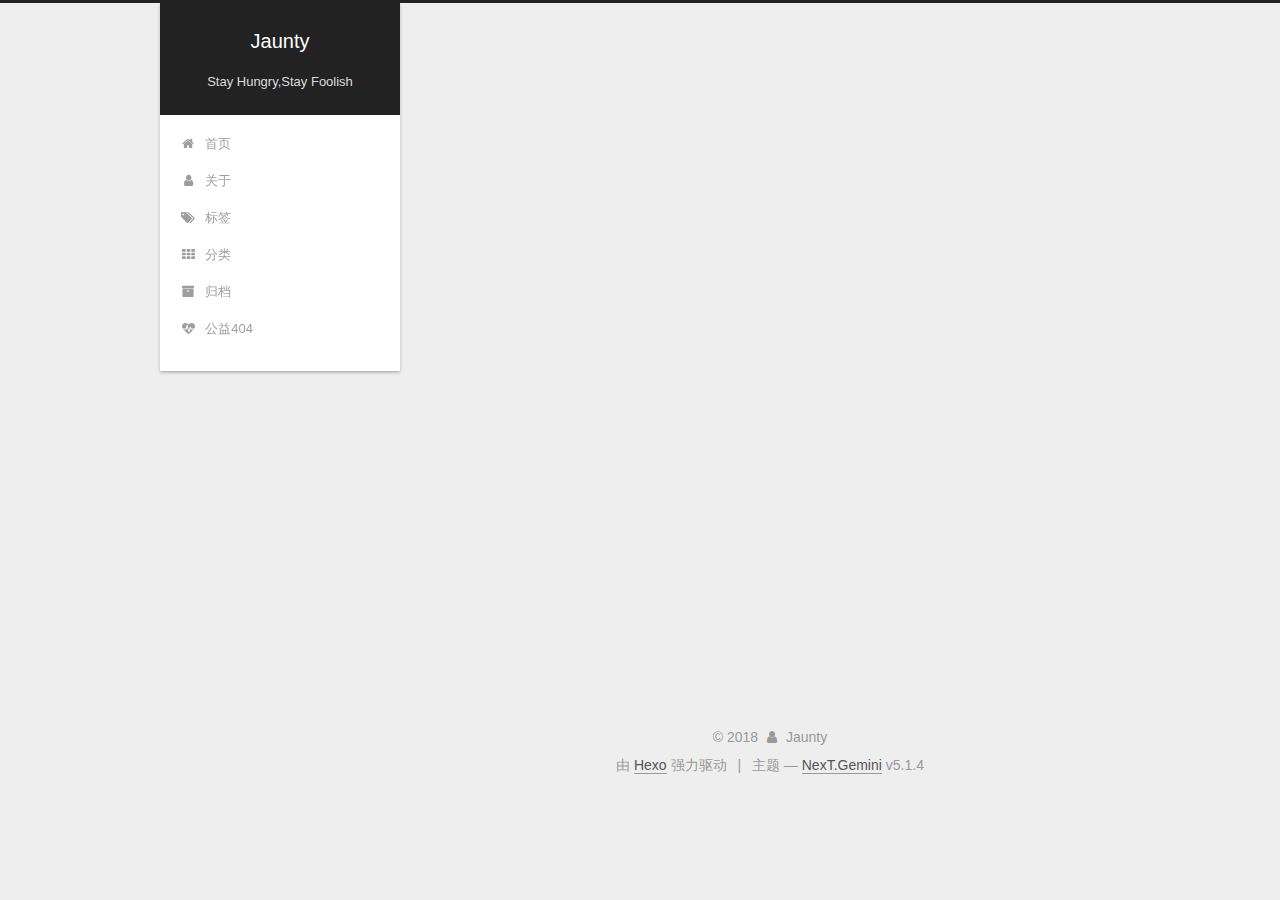
<file: 2018/04/21/My-test-blog/index.html>
<!DOCTYPE html>



  


<html class="theme-next gemini use-motion" lang="zh-Hans">
<head>
  <meta charset="UTF-8"/>
<meta http-equiv="X-UA-Compatible" content="IE=edge" />
<meta name="viewport" content="width=device-width, initial-scale=1, maximum-scale=1"/>
<meta name="theme-color" content="#222">









<meta http-equiv="Cache-Control" content="no-transform" />
<meta http-equiv="Cache-Control" content="no-siteapp" />
















  
  
  <link href="/lib/fancybox/source/jquery.fancybox.css?v=2.1.5" rel="stylesheet" type="text/css" />







<link href="/lib/font-awesome/css/font-awesome.min.css?v=4.6.2" rel="stylesheet" type="text/css" />

<link href="/css/main.css?v=5.1.4" rel="stylesheet" type="text/css" />


  <link rel="apple-touch-icon" sizes="180x180" href="/images/apple-touch-icon-next.png?v=5.1.4">


  <link rel="icon" type="image/png" sizes="32x32" href="/images/favicon-32x32-next.png?v=5.1.4">


  <link rel="icon" type="image/png" sizes="16x16" href="/images/favicon-16x16-next.png?v=5.1.4">


  <link rel="mask-icon" href="/images/logo.svg?v=5.1.4" color="#222">





  <meta name="keywords" content="Hexo, NexT" />










<meta name="description" content="The blog by Jaunty">
<meta property="og:type" content="article">
<meta property="og:title" content="My test blog">
<meta property="og:url" content="http://123.207.39.86/2018/04/21/My-test-blog/index.html">
<meta property="og:site_name" content="Jaunty">
<meta property="og:description" content="The blog by Jaunty">
<meta property="og:locale" content="zh-Hans">
<meta property="og:updated_time" content="2018-04-21T14:29:12.382Z">
<meta name="twitter:card" content="summary">
<meta name="twitter:title" content="My test blog">
<meta name="twitter:description" content="The blog by Jaunty">



<script type="text/javascript" id="hexo.configurations">
  var NexT = window.NexT || {};
  var CONFIG = {
    root: '/',
    scheme: 'Gemini',
    version: '5.1.4',
    sidebar: {"position":"left","display":"post","offset":12,"b2t":false,"scrollpercent":false,"onmobile":false},
    fancybox: true,
    tabs: true,
    motion: {"enable":true,"async":false,"transition":{"post_block":"fadeIn","post_header":"slideDownIn","post_body":"slideDownIn","coll_header":"slideLeftIn","sidebar":"slideUpIn"}},
    duoshuo: {
      userId: '0',
      author: '博主'
    },
    algolia: {
      applicationID: '',
      apiKey: '',
      indexName: '',
      hits: {"per_page":10},
      labels: {"input_placeholder":"Search for Posts","hits_empty":"We didn't find any results for the search: ${query}","hits_stats":"${hits} results found in ${time} ms"}
    }
  };
</script>



  <link rel="canonical" href="http://123.207.39.86/2018/04/21/My-test-blog/"/>





  <title>My test blog | Jaunty</title>
  








</head>

<body itemscope itemtype="http://schema.org/WebPage" lang="zh-Hans">

  
  
    
  

  <div class="container sidebar-position-left page-post-detail">
    <div class="headband"></div>

    <header id="header" class="header" itemscope itemtype="http://schema.org/WPHeader">
      <div class="header-inner"><div class="site-brand-wrapper">
  <div class="site-meta ">
    

    <div class="custom-logo-site-title">
      <a href="/"  class="brand" rel="start">
        <span class="logo-line-before"><i></i></span>
        <span class="site-title">Jaunty</span>
        <span class="logo-line-after"><i></i></span>
      </a>
    </div>
      
        <p class="site-subtitle">Stay Hungry,Stay Foolish</p>
      
  </div>

  <div class="site-nav-toggle">
    <button>
      <span class="btn-bar"></span>
      <span class="btn-bar"></span>
      <span class="btn-bar"></span>
    </button>
  </div>
</div>

<nav class="site-nav">
  

  
    <ul id="menu" class="menu">
      
        
        <li class="menu-item menu-item-home">
          <a href="/" rel="section">
            
              <i class="menu-item-icon fa fa-fw fa-home"></i> <br />
            
            首页
          </a>
        </li>
      
        
        <li class="menu-item menu-item-about">
          <a href="/about/" rel="section">
            
              <i class="menu-item-icon fa fa-fw fa-user"></i> <br />
            
            关于
          </a>
        </li>
      
        
        <li class="menu-item menu-item-tags">
          <a href="/tags/" rel="section">
            
              <i class="menu-item-icon fa fa-fw fa-tags"></i> <br />
            
            标签
          </a>
        </li>
      
        
        <li class="menu-item menu-item-categories">
          <a href="/categories/" rel="section">
            
              <i class="menu-item-icon fa fa-fw fa-th"></i> <br />
            
            分类
          </a>
        </li>
      
        
        <li class="menu-item menu-item-archives">
          <a href="/archives/" rel="section">
            
              <i class="menu-item-icon fa fa-fw fa-archive"></i> <br />
            
            归档
          </a>
        </li>
      
        
        <li class="menu-item menu-item-commonweal">
          <a href="/404/" rel="section">
            
              <i class="menu-item-icon fa fa-fw fa-heartbeat"></i> <br />
            
            公益404
          </a>
        </li>
      

      
    </ul>
  

  
</nav>



 </div>
    </header>

    <main id="main" class="main">
      <div class="main-inner">
        <div class="content-wrap">
          <div id="content" class="content">
            

  <div id="posts" class="posts-expand">
    

  

  
  
  

  <article class="post post-type-normal" itemscope itemtype="http://schema.org/Article">
  
  
  
  <div class="post-block">
    <link itemprop="mainEntityOfPage" href="http://123.207.39.86/2018/04/21/My-test-blog/">

    <span hidden itemprop="author" itemscope itemtype="http://schema.org/Person">
      <meta itemprop="name" content="Jaunty">
      <meta itemprop="description" content="">
      <meta itemprop="image" content="/images/avatar.gif">
    </span>

    <span hidden itemprop="publisher" itemscope itemtype="http://schema.org/Organization">
      <meta itemprop="name" content="Jaunty">
    </span>

    
      <header class="post-header">

        
        
          <h1 class="post-title" itemprop="name headline">My test blog</h1>
        

        <div class="post-meta">
          <span class="post-time">
            
              <span class="post-meta-item-icon">
                <i class="fa fa-calendar-o"></i>
              </span>
              
                <span class="post-meta-item-text">发表于</span>
              
              <time title="创建于" itemprop="dateCreated datePublished" datetime="2018-04-21T22:29:12+08:00">
                2018-04-21
              </time>
            

            

            
          </span>

          

          
            
          

          
          

          

          

          

        </div>
      </header>
    

    
    
    
    <div class="post-body" itemprop="articleBody">

      
      

      
        
      
    </div>
    
    
    

    

    

    

    <footer class="post-footer">
      

      
      
      

      
        <div class="post-nav">
          <div class="post-nav-next post-nav-item">
            
              <a href="/2018/04/21/hello-world/" rel="next" title="Hello World">
                <i class="fa fa-chevron-left"></i> Hello World
              </a>
            
          </div>

          <span class="post-nav-divider"></span>

          <div class="post-nav-prev post-nav-item">
            
          </div>
        </div>
      

      
      
    </footer>
  </div>
  
  
  
  </article>



    <div class="post-spread">
      
    </div>
  </div>


          </div>
          


          

  



        </div>
        
          
  
  <div class="sidebar-toggle">
    <div class="sidebar-toggle-line-wrap">
      <span class="sidebar-toggle-line sidebar-toggle-line-first"></span>
      <span class="sidebar-toggle-line sidebar-toggle-line-middle"></span>
      <span class="sidebar-toggle-line sidebar-toggle-line-last"></span>
    </div>
  </div>

  <aside id="sidebar" class="sidebar">
    
    <div class="sidebar-inner">

      

      

      <section class="site-overview-wrap sidebar-panel sidebar-panel-active">
        <div class="site-overview">
          <div class="site-author motion-element" itemprop="author" itemscope itemtype="http://schema.org/Person">
            
              <p class="site-author-name" itemprop="name">Jaunty</p>
              <p class="site-description motion-element" itemprop="description">The blog by Jaunty</p>
          </div>

          <nav class="site-state motion-element">

            
              <div class="site-state-item site-state-posts">
              
                <a href="/archives/">
              
                  <span class="site-state-item-count">2</span>
                  <span class="site-state-item-name">日志</span>
                </a>
              </div>
            

            

            

          </nav>

          

          

          
          

          
          

          

        </div>
      </section>

      

      

    </div>
  </aside>


        
      </div>
    </main>

    <footer id="footer" class="footer">
      <div class="footer-inner">
        <div class="copyright">&copy; <span itemprop="copyrightYear">2018</span>
  <span class="with-love">
    <i class="fa fa-user"></i>
  </span>
  <span class="author" itemprop="copyrightHolder">Jaunty</span>

  
</div>


  <div class="powered-by">由 <a class="theme-link" target="_blank" href="https://hexo.io">Hexo</a> 强力驱动</div>



  <span class="post-meta-divider">|</span>



  <div class="theme-info">主题 &mdash; <a class="theme-link" target="_blank" href="https://github.com/iissnan/hexo-theme-next">NexT.Gemini</a> v5.1.4</div>




        







        
      </div>
    </footer>

    
      <div class="back-to-top">
        <i class="fa fa-arrow-up"></i>
        
      </div>
    

    

  </div>

  

<script type="text/javascript">
  if (Object.prototype.toString.call(window.Promise) !== '[object Function]') {
    window.Promise = null;
  }
</script>









  












  
  
    <script type="text/javascript" src="/lib/jquery/index.js?v=2.1.3"></script>
  

  
  
    <script type="text/javascript" src="/lib/fastclick/lib/fastclick.min.js?v=1.0.6"></script>
  

  
  
    <script type="text/javascript" src="/lib/jquery_lazyload/jquery.lazyload.js?v=1.9.7"></script>
  

  
  
    <script type="text/javascript" src="/lib/velocity/velocity.min.js?v=1.2.1"></script>
  

  
  
    <script type="text/javascript" src="/lib/velocity/velocity.ui.min.js?v=1.2.1"></script>
  

  
  
    <script type="text/javascript" src="/lib/fancybox/source/jquery.fancybox.pack.js?v=2.1.5"></script>
  


  


  <script type="text/javascript" src="/js/src/utils.js?v=5.1.4"></script>

  <script type="text/javascript" src="/js/src/motion.js?v=5.1.4"></script>



  
  


  <script type="text/javascript" src="/js/src/affix.js?v=5.1.4"></script>

  <script type="text/javascript" src="/js/src/schemes/pisces.js?v=5.1.4"></script>



  
  <script type="text/javascript" src="/js/src/scrollspy.js?v=5.1.4"></script>
<script type="text/javascript" src="/js/src/post-details.js?v=5.1.4"></script>



  


  <script type="text/javascript" src="/js/src/bootstrap.js?v=5.1.4"></script>



  


  




	





  





  












  





  

  

  

  
  

  

  

  

</body>
</html>
</file>
<file: css/main.css>
/* normalize.css v3.0.2 | MIT License | git.io/normalize */
html {
  font-family: sans-serif; /* 1 */
  -ms-text-size-adjust: 100%; /* 2 */
  -webkit-text-size-adjust: 100%; /* 2 */
}
body {
  margin: 0;
}
article,
aside,
details,
figcaption,
figure,
footer,
header,
hgroup,
main,
menu,
nav,
section,
summary {
  display: block;
}
audio,
canvas,
progress,
video {
  display: inline-block; /* 1 */
  vertical-align: baseline; /* 2 */
}
audio:not([controls]) {
  display: none;
  height: 0;
}
[hidden],
template {
  display: none;
}
a {
  background-color: transparent;
}
a:active,
a:hover {
  outline: 0;
}
abbr[title] {
  border-bottom: 1px dotted;
}
b,
strong {
  font-weight: bold;
}
dfn {
  font-style: italic;
}
h1 {
  font-size: 2em;
  margin: 0.67em 0;
}
mark {
  background: #ff0;
  color: #000;
}
small {
  font-size: 80%;
}
sub,
sup {
  font-size: 75%;
  line-height: 0;
  position: relative;
  vertical-align: baseline;
}
sup {
  top: -0.5em;
}
sub {
  bottom: -0.25em;
}
img {
  border: 0;
}
svg:not(:root) {
  overflow: hidden;
}
figure {
  margin: 1em 40px;
}
hr {
  -moz-box-sizing: content-box;
  box-sizing: content-box;
  height: 0;
}
pre {
  overflow: auto;
}
code,
kbd,
pre,
samp {
  font-family: monospace, monospace;
  font-size: 1em;
}
button,
input,
optgroup,
select,
textarea {
  color: inherit; /* 1 */
  font: inherit; /* 2 */
  margin: 0; /* 3 */
}
button {
  overflow: visible;
}
button,
select {
  text-transform: none;
}
button,
html input[type="button"],
input[type="reset"],
input[type="submit"] {
  -webkit-appearance: button; /* 2 */
  cursor: pointer; /* 3 */
}
button[disabled],
html input[disabled] {
  cursor: default;
}
button::-moz-focus-inner,
input::-moz-focus-inner {
  border: 0;
  padding: 0;
}
input {
  line-height: normal;
}
input[type="checkbox"],
input[type="radio"] {
  box-sizing: border-box; /* 1 */
  padding: 0; /* 2 */
}
input[type="number"]::-webkit-inner-spin-button,
input[type="number"]::-webkit-outer-spin-button {
  height: auto;
}
input[type="search"] {
  -webkit-appearance: textfield; /* 1 */
  -moz-box-sizing: content-box;
  -webkit-box-sizing: content-box; /* 2 */
  box-sizing: content-box;
}
input[type="search"]::-webkit-search-cancel-button,
input[type="search"]::-webkit-search-decoration {
  -webkit-appearance: none;
}
fieldset {
  border: 1px solid #c0c0c0;
  margin: 0 2px;
  padding: 0.35em 0.625em 0.75em;
}
legend {
  border: 0; /* 1 */
  padding: 0; /* 2 */
}
textarea {
  overflow: auto;
}
optgroup {
  font-weight: bold;
}
table {
  border-collapse: collapse;
  border-spacing: 0;
}
td,
th {
  padding: 0;
}
::selection {
  background: #262a30;
  color: #fff;
}
body {
  position: relative;
  font-family: 'Lato', "PingFang SC", "Microsoft YaHei", sans-serif;
  font-size: 14px;
  line-height: 2;
  color: #555;
  background: #eee;
}
@media (max-width: 767px) {
  body {
    padding-right: 0 !important;
  }
}
@media (min-width: 768px) and (max-width: 991px) {
  body {
    padding-right: 0 !important;
  }
}
@media (min-width: 1600px) {
  body {
    font-size: 16px;
  }
}
h1,
h2,
h3,
h4,
h5,
h6 {
  margin: 0;
  padding: 0;
  font-weight: bold;
  line-height: 1.5;
  font-family: 'Lato', "PingFang SC", "Microsoft YaHei", sans-serif;
}
h2,
h3,
h4,
h5,
h6 {
  margin: 20px 0 15px;
}
h1 {
  font-size: 22px;
}
@media (max-width: 767px) {
  h1 {
    font-size: 18px;
  }
}
h2 {
  font-size: 20px;
}
@media (max-width: 767px) {
  h2 {
    font-size: 16px;
  }
}
h3 {
  font-size: 18px;
}
@media (max-width: 767px) {
  h3 {
    font-size: 14px;
  }
}
h4 {
  font-size: 16px;
}
@media (max-width: 767px) {
  h4 {
    font-size: 12px;
  }
}
h5 {
  font-size: 14px;
}
@media (max-width: 767px) {
  h5 {
    font-size: 10px;
  }
}
h6 {
  font-size: 12px;
}
@media (max-width: 767px) {
  h6 {
    font-size: 8px;
  }
}
p {
  margin: 0 0 20px 0;
}
a {
  color: #555;
  text-decoration: none;
  outline: none;
  border-bottom: 1px solid #999;
  word-wrap: break-word;
}
a:hover {
  color: #222;
  border-bottom-color: #222;
}
blockquote {
  margin: 0;
  padding: 0;
}
img {
  display: block;
  margin: auto;
  max-width: 100%;
  height: auto;
}
hr {
  margin: 40px 0;
  height: 3px;
  border: none;
  background-color: #ddd;
  background-image: repeating-linear-gradient(-45deg, #fff, #fff 4px, transparent 4px, transparent 8px);
}
blockquote {
  padding: 0 15px;
  color: #666;
  border-left: 4px solid #ddd;
}
blockquote cite::before {
  content: "-";
  padding: 0 5px;
}
dt {
  font-weight: 700;
}
dd {
  margin: 0;
  padding: 0;
}
kbd {
  border: 1px solid #ccc;
  border-radius: 0.2em;
  box-shadow: 0.1em 0.1em 0.2em rgba(0,0,0,0.1);
  background-color: #f9f9f9;
  font-family: inherit;
  background-image: -webkit-linear-gradient(top, #eee, #fff, #eee);
  padding: 0.1em 0.3em;
  white-space: nowrap;
}
.text-left {
  text-align: left;
}
.text-center {
  text-align: center;
}
.text-right {
  text-align: right;
}
.text-justify {
  text-align: justify;
}
.text-nowrap {
  white-space: nowrap;
}
.text-lowercase {
  text-transform: lowercase;
}
.text-uppercase {
  text-transform: uppercase;
}
.text-capitalize {
  text-transform: capitalize;
}
.center-block {
  display: block;
  margin-left: auto;
  margin-right: auto;
}
.clearfix:before,
.clearfix:after {
  content: " ";
  display: table;
}
.clearfix:after {
  clear: both;
}
.pullquote {
  width: 45%;
}
.pullquote.left {
  float: left;
  margin-left: 5px;
  margin-right: 10px;
}
.pullquote.right {
  float: right;
  margin-left: 10px;
  margin-right: 5px;
}
.affix.affix.affix {
  position: fixed;
}
.translation {
  margin-top: -20px;
  font-size: 14px;
  color: #999;
}
.scrollbar-measure {
  width: 100px;
  height: 100px;
  overflow: scroll;
  position: absolute;
  top: -9999px;
}
.use-motion .motion-element {
  opacity: 0;
}
table {
  margin: 20px 0;
  width: 100%;
  border-collapse: collapse;
  border-spacing: 0;
  border: 1px solid #ddd;
  font-size: 14px;
  table-layout: fixed;
  word-wrap: break-all;
}
table>tbody>tr:nth-of-type(odd) {
  background-color: #f9f9f9;
}
table>tbody>tr:hover {
  background-color: #f5f5f5;
}
caption,
th,
td {
  padding: 8px;
  text-align: left;
  vertical-align: middle;
  font-weight: normal;
}
th,
td {
  border-bottom: 3px solid #ddd;
  border-right: 1px solid #eee;
}
th {
  padding-bottom: 10px;
  font-weight: 700;
}
td {
  border-bottom-width: 1px;
}
html,
body {
  height: 100%;
}
.container {
  position: relative;
  min-height: 100%;
}
.header-inner {
  margin: 0 auto;
  padding: 100px 0 70px;
  width: calc(100% - 252px);
}
@media (min-width: 1600px) {
  .container .header-inner {
    width: 900px;
  }
}
.main {
  padding-bottom: 150px;
}
.main-inner {
  margin: 0 auto;
  width: calc(100% - 252px);
}
@media (min-width: 1600px) {
  .container .main-inner {
    width: 900px;
  }
}
.footer {
  position: absolute;
  left: 0;
  bottom: 0;
  width: 100%;
  min-height: 50px;
}
.footer-inner {
  box-sizing: border-box;
  margin: 20px auto;
  width: calc(100% - 252px);
}
@media (min-width: 1600px) {
  .container .footer-inner {
    width: 900px;
  }
}
pre,
.highlight {
  overflow: auto;
  margin: 20px 0;
  padding: 0;
  font-size: 13px;
  color: #4d4d4c;
  background: #f7f7f7;
  line-height: 1.6;
}
pre,
code {
  font-family: consolas, Menlo, "PingFang SC", "Microsoft YaHei", monospace;
}
code {
  padding: 2px 4px;
  word-wrap: break-word;
  color: #555;
  background: #eee;
  border-radius: 3px;
  font-size: 13px;
}
pre {
  padding: 10px;
}
pre code {
  padding: 0;
  color: #4d4d4c;
  background: none;
  text-shadow: none;
}
.highlight {
  border-radius: 1px;
}
.highlight pre {
  border: none;
  margin: 0;
  padding: 10px 0;
}
.highlight table {
  margin: 0;
  width: auto;
  border: none;
}
.highlight td {
  border: none;
  padding: 0;
}
.highlight figcaption {
  font-size: 1em;
  color: #4d4d4c;
  line-height: 1em;
  margin-bottom: 1em;
}
.highlight figcaption:before,
.highlight figcaption:after {
  content: " ";
  display: table;
}
.highlight figcaption:after {
  clear: both;
}
.highlight figcaption a {
  float: right;
  color: #4d4d4c;
}
.highlight figcaption a:hover {
  border-bottom-color: #4d4d4c;
}
.highlight .gutter pre {
  padding-left: 10px;
  padding-right: 10px;
  color: #869194;
  text-align: right;
  background-color: #eff2f3;
}
.highlight .code pre {
  width: 100%;
  padding-left: 10px;
  padding-right: 10px;
  background-color: #f7f7f7;
}
.highlight .line {
  height: 20px;
}
.gutter {
  -webkit-user-select: none;
  -moz-user-select: none;
  -ms-user-select: none;
  user-select: none;
}
.gist table {
  width: auto;
}
.gist table td {
  border: none;
}
pre .deletion {
  background: #fdd;
}
pre .addition {
  background: #dfd;
}
pre .meta {
  color: #8959a8;
}
pre .comment {
  color: #8e908c;
}
pre .variable,
pre .attribute,
pre .tag,
pre .regexp,
pre .ruby .constant,
pre .xml .tag .title,
pre .xml .pi,
pre .xml .doctype,
pre .html .doctype,
pre .css .id,
pre .css .class,
pre .css .pseudo {
  color: #c82829;
}
pre .number,
pre .preprocessor,
pre .built_in,
pre .literal,
pre .params,
pre .constant,
pre .command {
  color: #f5871f;
}
pre .ruby .class .title,
pre .css .rules .attribute,
pre .string,
pre .value,
pre .inheritance,
pre .header,
pre .ruby .symbol,
pre .xml .cdata,
pre .special,
pre .number,
pre .formula {
  color: #718c00;
}
pre .title,
pre .css .hexcolor {
  color: #3e999f;
}
pre .function,
pre .python .decorator,
pre .python .title,
pre .ruby .function .title,
pre .ruby .title .keyword,
pre .perl .sub,
pre .javascript .title,
pre .coffeescript .title {
  color: #4271ae;
}
pre .keyword,
pre .javascript .function {
  color: #8959a8;
}
.full-image.full-image.full-image.full-image {
  border: none;
  max-width: 100%;
  width: auto;
  margin: 20px auto 25px;
}
@media (min-width: 992px) {
  .full-image.full-image.full-image.full-image {
    max-width: none;
    width: 118%;
    margin: 0 -9%;
  }
}
.blockquote-center,
.page-home .post-type-quote blockquote,
.page-post-detail .post-type-quote blockquote {
  position: relative;
  margin: 40px 0;
  padding: 0;
  border-left: none;
  text-align: center;
}
.blockquote-center::before,
.page-home .post-type-quote blockquote::before,
.page-post-detail .post-type-quote blockquote::before,
.blockquote-center::after,
.page-home .post-type-quote blockquote::after,
.page-post-detail .post-type-quote blockquote::after {
  position: absolute;
  content: ' ';
  display: block;
  width: 100%;
  height: 24px;
  opacity: 0.2;
  background-repeat: no-repeat;
  background-position: 0 -6px;
  background-size: 22px 22px;
}
.blockquote-center::before,
.page-home .post-type-quote blockquote::before,
.page-post-detail .post-type-quote blockquote::before {
  top: -20px;
  background-image: url("../images/quote-l.svg");
  border-top: 1px solid #ccc;
}
.blockquote-center::after,
.page-home .post-type-quote blockquote::after,
.page-post-detail .post-type-quote blockquote::after {
  bottom: -20px;
  background-image: url("../images/quote-r.svg");
  border-bottom: 1px solid #ccc;
  background-position: 100% 8px;
}
.blockquote-center p,
.page-home .post-type-quote blockquote p,
.page-post-detail .post-type-quote blockquote p,
.blockquote-center div,
.page-home .post-type-quote blockquote div,
.page-post-detail .post-type-quote blockquote div {
  text-align: center;
}
.post .post-body .group-picture img {
  box-sizing: border-box;
  padding: 0 3px;
  border: none;
}
.post .group-picture-row {
  overflow: hidden;
  margin-top: 6px;
}
.post .group-picture-row:first-child {
  margin-top: 0;
}
.post .group-picture-column {
  float: left;
}
.page-post-detail .post-body .group-picture-column {
  float: none;
  margin-top: 10px;
  width: auto !important;
}
.page-post-detail .post-body .group-picture-column img {
  margin: 0 auto;
}
.page-archive .group-picture-container {
  overflow: hidden;
}
.page-archive .group-picture-row {
  float: left;
}
.page-archive .group-picture-row:first-child {
  margin-top: 6px;
}
.page-archive .group-picture-column {
  max-width: 150px;
  max-height: 150px;
}
.post-body .note {
  position: relative;
  padding: 15px;
  margin-bottom: 20px;
  border: 1px solid #eee;
  border-left-width: 5px;
  border-radius: 3px;
}
.post-body .note h2,
.post-body .note h3,
.post-body .note h4,
.post-body .note h5,
.post-body .note h6 {
  margin-top: 0;
  margin-bottom: 0;
  border-bottom: initial;
  padding-top: 0 !important;
}
.post-body .note p:first-child,
.post-body .note ul:first-child,
.post-body .note ol:first-child,
.post-body .note table:first-child,
.post-body .note pre:first-child,
.post-body .note blockquote:first-child {
  margin-top: 0;
}
.post-body .note p:last-child,
.post-body .note ul:last-child,
.post-body .note ol:last-child,
.post-body .note table:last-child,
.post-body .note pre:last-child,
.post-body .note blockquote:last-child {
  margin-bottom: 0;
}
.post-body .note.default {
  border-left-color: #777;
}
.post-body .note.default h2,
.post-body .note.default h3,
.post-body .note.default h4,
.post-body .note.default h5,
.post-body .note.default h6 {
  color: #777;
}
.post-body .note.primary {
  border-left-color: #6f42c1;
}
.post-body .note.primary h2,
.post-body .note.primary h3,
.post-body .note.primary h4,
.post-body .note.primary h5,
.post-body .note.primary h6 {
  color: #6f42c1;
}
.post-body .note.info {
  border-left-color: #428bca;
}
.post-body .note.info h2,
.post-body .note.info h3,
.post-body .note.info h4,
.post-body .note.info h5,
.post-body .note.info h6 {
  color: #428bca;
}
.post-body .note.success {
  border-left-color: #5cb85c;
}
.post-body .note.success h2,
.post-body .note.success h3,
.post-body .note.success h4,
.post-body .note.success h5,
.post-body .note.success h6 {
  color: #5cb85c;
}
.post-body .note.warning {
  border-left-color: #f0ad4e;
}
.post-body .note.warning h2,
.post-body .note.warning h3,
.post-body .note.warning h4,
.post-body .note.warning h5,
.post-body .note.warning h6 {
  color: #f0ad4e;
}
.post-body .note.danger {
  border-left-color: #d9534f;
}
.post-body .note.danger h2,
.post-body .note.danger h3,
.post-body .note.danger h4,
.post-body .note.danger h5,
.post-body .note.danger h6 {
  color: #d9534f;
}
.post-body .label {
  display: inline;
  padding: 0 2px;
  white-space: nowrap;
}
.post-body .label.default {
  background-color: #f0f0f0;
}
.post-body .label.primary {
  background-color: #efe6f7;
}
.post-body .label.info {
  background-color: #e5f2f8;
}
.post-body .label.success {
  background-color: #e7f4e9;
}
.post-body .label.warning {
  background-color: #fcf6e1;
}
.post-body .label.danger {
  background-color: #fae8eb;
}
.post-body .tabs {
  position: relative;
  display: block;
  margin-bottom: 20px;
  padding-top: 10px;
}
.post-body .tabs ul.nav-tabs {
  margin: 0;
  padding: 0;
  display: flex;
  margin-bottom: -1px;
}
@media (max-width: 413px) {
  .post-body .tabs ul.nav-tabs {
    display: block;
    margin-bottom: 5px;
  }
}
.post-body .tabs ul.nav-tabs li.tab {
  list-style-type: none !important;
  margin: 0 0.25em 0 0;
  border-top: 3px solid transparent;
  border-left: 1px solid transparent;
  border-right: 1px solid transparent;
}
@media (max-width: 413px) {
  .post-body .tabs ul.nav-tabs li.tab {
    margin: initial;
    border-top: 1px solid transparent;
    border-left: 3px solid transparent;
    border-right: 1px solid transparent;
    border-bottom: 1px solid transparent;
  }
}
.post-body .tabs ul.nav-tabs li.tab a {
  outline: 0;
  border-bottom: initial;
  display: block;
  line-height: 1.8em;
  padding: 0.25em 0.75em;
  transition-duration: 0.2s;
  transition-timing-function: ease-out;
  transition-delay: 0s;
}
.post-body .tabs ul.nav-tabs li.tab a i {
  width: 1.285714285714286em;
}
.post-body .tabs ul.nav-tabs li.tab.active {
  border-top: 3px solid #fc6423;
  border-left: 1px solid #ddd;
  border-right: 1px solid #ddd;
  background-color: #fff;
}
@media (max-width: 413px) {
  .post-body .tabs ul.nav-tabs li.tab.active {
    border-top: 1px solid #ddd;
    border-left: 3px solid #fc6423;
    border-right: 1px solid #ddd;
    border-bottom: 1px solid #ddd;
  }
}
.post-body .tabs ul.nav-tabs li.tab.active a {
  cursor: default;
  color: #555;
}
.post-body .tabs .tab-content {
  background-color: #fff;
}
.post-body .tabs .tab-content .tab-pane {
  border: 1px solid #ddd;
  padding: 20px 20px 0 20px;
}
.post-body .tabs .tab-content .tab-pane:not(.active) {
  display: none !important;
}
.post-body .tabs .tab-content .tab-pane.active {
  display: block !important;
}
.btn {
  display: inline-block;
  padding: 0 20px;
  font-size: 14px;
  color: #555;
  background: #fff;
  border: 2px solid #555;
  text-decoration: none;
  border-radius: 2px;
  transition-property: background-color;
  transition-duration: 0.2s;
  transition-timing-function: ease-in-out;
  transition-delay: 0s;
  line-height: 2;
}
.btn:hover {
  border-color: #222;
  color: #fff;
  background: #222;
}
.btn +.btn {
  margin: 0 0 8px 8px;
}
.btn .fa-fw {
  width: 1.285714285714286em;
  text-align: left;
}
.btn-bar {
  display: block;
  width: 22px;
  height: 2px;
  background: #555;
  border-radius: 1px;
}
.btn-bar+.btn-bar {
  margin-top: 4px;
}
.pagination {
  margin: 120px 0 40px;
  text-align: center;
  border-top: 1px solid #eee;
}
.page-number-basic,
.pagination .prev,
.pagination .next,
.pagination .page-number,
.pagination .space {
  display: inline-block;
  position: relative;
  top: -1px;
  margin: 0 10px;
  padding: 0 11px;
}
@media (max-width: 767px) {
  .page-number-basic,
  .pagination .prev,
  .pagination .next,
  .pagination .page-number,
  .pagination .space {
    margin: 0 5px;
  }
}
.pagination .prev,
.pagination .next,
.pagination .page-number {
  border-bottom: 0;
  border-top: 1px solid #eee;
  transition-property: border-color;
  transition-duration: 0.2s;
  transition-timing-function: ease-in-out;
  transition-delay: 0s;
}
.pagination .prev:hover,
.pagination .next:hover,
.pagination .page-number:hover {
  border-top-color: #222;
}
.pagination .space {
  padding: 0;
  margin: 0;
}
.pagination .prev {
  margin-left: 0;
}
.pagination .next {
  margin-right: 0;
}
.pagination .page-number.current {
  color: #fff;
  background: #ccc;
  border-top-color: #ccc;
}
@media (max-width: 767px) {
  .pagination {
    border-top: none;
  }
  .pagination .prev,
  .pagination .next,
  .pagination .page-number {
    margin-bottom: 10px;
    border-top: 0;
    border-bottom: 1px solid #eee;
    padding: 0 10px;
  }
  .pagination .prev:hover,
  .pagination .next:hover,
  .pagination .page-number:hover {
    border-bottom-color: #222;
  }
}
.comments {
  margin: 60px 20px 0;
}
.tag-cloud {
  text-align: center;
}
.tag-cloud a {
  display: inline-block;
  margin: 10px;
}
.back-to-top {
  box-sizing: border-box;
  position: fixed;
  bottom: -100px;
  right: 30px;
  z-index: 1050;
  padding: 0 6px;
  width: 24px;
  background: #222;
  font-size: 12px;
  opacity: 0.6;
  color: #fff;
  cursor: pointer;
  text-align: center;
  -webkit-transform: translateZ(0);
  transition-property: bottom;
  transition-duration: 0.2s;
  transition-timing-function: ease-in-out;
  transition-delay: 0s;
}
@media (min-width: 768px) and (max-width: 991px) {
  .back-to-top {
    display: none !important;
  }
}
@media (max-width: 767px) {
  .back-to-top {
    display: none !important;
  }
}
.back-to-top.back-to-top-on {
  bottom: 30px;
}
.header {
  background: $head_bg;
}
.header-inner {
  position: relative;
}
.headband {
  height: 3px;
  background: #222;
}
.site-meta {
  margin: 0;
  text-align: center;
}
@media (max-width: 767px) {
  .site-meta {
    text-align: center;
  }
}
.brand {
  position: relative;
  display: inline-block;
  padding: 0 40px;
  color: #fff;
  background: #222;
  border-bottom: none;
}
.brand:hover {
  color: #fff;
}
.logo {
  display: inline-block;
  margin-right: 5px;
  line-height: 36px;
  vertical-align: top;
}
.site-title {
  display: inline-block;
  vertical-align: top;
  line-height: 36px;
  font-size: 20px;
  font-weight: normal;
  font-family: 'Lato', "PingFang SC", "Microsoft YaHei", sans-serif;
}
.site-subtitle {
  margin-top: 10px;
  font-size: 13px;
  color: #ddd;
}
.use-motion .brand {
  opacity: 0;
}
.use-motion .logo,
.use-motion .site-title,
.use-motion .site-subtitle {
  opacity: 0;
  position: relative;
  top: -10px;
}
.site-nav-toggle {
  display: none;
  position: absolute;
  top: 10px;
  left: 10px;
}
@media (max-width: 767px) {
  .site-nav-toggle {
    display: block;
  }
}
.site-nav-toggle button {
  margin-top: 2px;
  padding: 9px 10px;
  background: transparent;
  border: none;
}
@media (max-width: 767px) {
  .site-nav {
    display: none;
    margin: 0 -10px;
    padding: 0 10px;
    clear: both;
    border-top: 1px solid #ddd;
  }
}
@media (min-width: 768px) and (max-width: 991px) {
  .site-nav {
    display: block !important;
  }
}
@media (min-width: 992px) {
  .site-nav {
    display: block !important;
  }
}
.menu {
  margin-top: 20px;
  padding-left: 0;
  text-align: center;
}
.menu .menu-item {
  display: inline-block;
  margin: 0 10px;
  list-style: none;
}
@media screen and (max-width: 767px) {
  .menu .menu-item {
    margin-top: 10px;
  }
}
.menu .menu-item a {
  display: block;
  font-size: 13px;
  line-height: inherit;
  border-bottom: 1px solid transparent;
  transition-property: border-color;
  transition-duration: 0.2s;
  transition-timing-function: ease-in-out;
  transition-delay: 0s;
}
.menu .menu-item a:hover,
.menu-item-active a {
  border-bottom-color: #222;
}
.menu .menu-item .fa {
  margin-right: 5px;
}
.use-motion .menu-item {
  opacity: 0;
}
.post-body {
  font-family: 'Lato', "PingFang SC", "Microsoft YaHei", sans-serif;
}
@media (max-width: 767px) {
  .post-body {
    word-break: break-word;
  }
}
.post-body .fancybox img {
  display: block !important;
  margin: 0 auto;
  cursor: pointer;
  cursor: zoom-in;
  cursor: -webkit-zoom-in;
}
.post-body .image-caption,
.post-body .figure .caption {
  margin: -20px auto 15px;
  text-align: center;
  font-size: 14px;
  color: #999;
  font-weight: bold;
  line-height: 1;
}
.post-sticky-flag {
  display: inline-block;
  font-size: 16px;
  -ms-transform: rotate(30deg);
  -webkit-transform: rotate(30deg);
  -moz-transform: rotate(30deg);
  -ms-transform: rotate(30deg);
  -o-transform: rotate(30deg);
  transform: rotate(30deg);
}
.use-motion .post-block,
.use-motion .pagination,
.use-motion .comments {
  opacity: 0;
}
.use-motion .post-header {
  opacity: 0;
}
.use-motion .post-body {
  opacity: 0;
}
.use-motion .collection-title {
  opacity: 0;
}
.posts-expand {
  padding-top: 40px;
}
@media (max-width: 767px) {
  .posts-expand {
    margin: 0 20px;
  }
  .post-body pre .gutter pre {
    padding-right: 10px;
  }
  .post-body .highlight {
    margin-left: 0px;
    margin-right: 0px;
    padding: 0;
  }
  .post-body .highlight .gutter pre {
    padding-right: 10px;
  }
}
@media (min-width: 992px) {
  .posts-expand .post-body {
    text-align: justify;
  }
}
.posts-expand .post-body h2,
.posts-expand .post-body h3,
.posts-expand .post-body h4,
.posts-expand .post-body h5,
.posts-expand .post-body h6 {
  padding-top: 10px;
}
.posts-expand .post-body h2 .header-anchor,
.posts-expand .post-body h3 .header-anchor,
.posts-expand .post-body h4 .header-anchor,
.posts-expand .post-body h5 .header-anchor,
.posts-expand .post-body h6 .header-anchor {
  float: right;
  margin-left: 10px;
  color: #ccc;
  border-bottom-style: none;
  visibility: hidden;
}
.posts-expand .post-body h2 .header-anchor:hover,
.posts-expand .post-body h3 .header-anchor:hover,
.posts-expand .post-body h4 .header-anchor:hover,
.posts-expand .post-body h5 .header-anchor:hover,
.posts-expand .post-body h6 .header-anchor:hover {
  color: inherit;
}
.posts-expand .post-body h2:hover .header-anchor,
.posts-expand .post-body h3:hover .header-anchor,
.posts-expand .post-body h4:hover .header-anchor,
.posts-expand .post-body h5:hover .header-anchor,
.posts-expand .post-body h6:hover .header-anchor {
  visibility: visible;
}
.posts-expand .post-body ul li {
  list-style: circle;
}
.posts-expand .post-body img {
  box-sizing: border-box;
  margin: auto;
  padding: 3px;
  border: 1px solid #ddd;
}
.posts-expand .post-body .fancybox img {
  margin: 0 auto 25px;
}
@media (max-width: 767px) {
  .posts-collapse {
    margin: 0 20px;
  }
  .posts-collapse .post-title,
  .posts-collapse .post-meta {
    display: block;
    width: auto;
    text-align: left;
  }
}
.posts-collapse {
  position: relative;
  z-index: 1010;
  margin-left: 55px;
}
.posts-collapse::after {
  content: " ";
  position: absolute;
  top: 20px;
  left: 0;
  margin-left: -2px;
  width: 4px;
  height: 100%;
  background: #f5f5f5;
  z-index: -1;
}
@media (max-width: 767px) {
  .posts-collapse {
    margin: 0 20px;
  }
}
.posts-collapse .collection-title {
  position: relative;
  margin: 60px 0;
}
.posts-collapse .collection-title h1,
.posts-collapse .collection-title h2 {
  margin-left: 20px;
}
.posts-collapse .collection-title small {
  color: #bbb;
  margin-left: 5px;
}
.posts-collapse .collection-title::before {
  content: " ";
  position: absolute;
  left: 0;
  top: 50%;
  margin-left: -4px;
  margin-top: -4px;
  width: 8px;
  height: 8px;
  background: #bbb;
  border-radius: 50%;
}
.posts-collapse .post {
  margin: 30px 0;
}
.posts-collapse .post-header {
  position: relative;
  transition-duration: 0.2s;
  transition-timing-function: ease-in-out;
  transition-delay: 0s;
  transition-property: border;
  border-bottom: 1px dashed #ccc;
}
.posts-collapse .post-header::before {
  content: " ";
  position: absolute;
  left: 0;
  top: 12px;
  width: 6px;
  height: 6px;
  margin-left: -4px;
  background: #bbb;
  border-radius: 50%;
  border: 1px solid #fff;
  transition-duration: 0.2s;
  transition-timing-function: ease-in-out;
  transition-delay: 0s;
  transition-property: background;
}
.posts-collapse .post-header:hover {
  border-bottom-color: #666;
}
.posts-collapse .post-header:hover::before {
  background: #222;
}
.posts-collapse .post-meta {
  position: absolute;
  font-size: 12px;
  left: 20px;
  top: 5px;
}
.posts-collapse .post-comments-count {
  display: none;
}
.posts-collapse .post-title {
  margin-left: 60px;
  font-size: 16px;
  font-weight: normal;
  line-height: inherit;
}
.posts-collapse .post-title::after {
  margin-left: 3px;
  opacity: 0.6;
}
.posts-collapse .post-title a {
  color: #666;
  border-bottom: none;
}
.page-home .post-type-quote .post-header,
.page-post-detail .post-type-quote .post-header,
.page-home .post-type-quote .post-tags,
.page-post-detail .post-type-quote .post-tags {
  display: none;
}
.posts-expand .post-title {
  text-align: center;
  word-break: break-word;
  font-weight: 400;
}
.posts-expand .post-title-link {
  display: inline-block;
  position: relative;
  color: #555;
  border-bottom: none;
  line-height: 1.2;
  vertical-align: top;
}
.posts-expand .post-title-link::before {
  content: "";
  position: absolute;
  width: 100%;
  height: 2px;
  bottom: 0;
  left: 0;
  background-color: #000;
  visibility: hidden;
  -webkit-transform: scaleX(0);
  -moz-transform: scaleX(0);
  -ms-transform: scaleX(0);
  -o-transform: scaleX(0);
  transform: scaleX(0);
  transition-duration: 0.2s;
  transition-timing-function: ease-in-out;
  transition-delay: 0s;
}
.posts-expand .post-title-link:hover::before {
  visibility: visible;
  -webkit-transform: scaleX(1);
  -moz-transform: scaleX(1);
  -ms-transform: scaleX(1);
  -o-transform: scaleX(1);
  transform: scaleX(1);
}
.posts-expand .post-title-link .fa {
  font-size: 16px;
}
.posts-expand .post-meta {
  margin: 3px 0 60px 0;
  color: #999;
  font-family: 'Lato', "PingFang SC", "Microsoft YaHei", sans-serif;
  font-size: 12px;
  text-align: center;
}
.posts-expand .post-meta .post-category-list {
  display: inline-block;
  margin: 0;
  padding: 3px;
}
.posts-expand .post-meta .post-category-list-link {
  color: #999;
}
.posts-expand .post-meta .post-description {
  font-size: 14px;
  margin-top: 2px;
}
.post-meta-divider {
  margin: 0 0.5em;
}
.post-meta-item-icon {
  margin-right: 3px;
}
@media (min-width: 768px) and (max-width: 991px) {
  .post-meta-item-icon {
    display: inline-block;
  }
}
@media (max-width: 767px) {
  .post-meta-item-icon {
    display: inline-block;
  }
}
@media (min-width: 768px) and (max-width: 991px) {
  .post-meta-item-text {
    display: none;
  }
}
@media (max-width: 767px) {
  .post-meta-item-text {
    display: none;
  }
}
@media (max-width: 767px) {
  .posts-expand .post-comments-count {
    display: none;
  }
}
.post-button {
  margin-top: 40px;
}
.posts-expand .post-tags {
  margin-top: 40px;
  text-align: center;
}
.posts-expand .post-tags a {
  display: inline-block;
  margin-right: 10px;
  font-size: 13px;
}
.post-nav {
  display: table;
  margin-top: 15px;
  width: 100%;
  border-top: 1px solid #eee;
}
.post-nav-divider {
  display: table-cell;
  width: 10%;
}
.post-nav-item {
  display: table-cell;
  padding: 10px 0 0 0;
  width: 45%;
  vertical-align: top;
}
.post-nav-item a {
  position: relative;
  display: block;
  line-height: 25px;
  font-size: 14px;
  color: #555;
  border-bottom: none;
}
.post-nav-item a:hover {
  color: #222;
  border-bottom: none;
}
.post-nav-item a:active {
  top: 2px;
}
.post-nav-item .fa {
  position: absolute;
  top: 8px;
  left: 0;
  font-size: 12px;
}
.post-nav-next a {
  padding-left: 15px;
}
.post-nav-prev {
  text-align: right;
}
.post-nav-prev a {
  padding-right: 15px;
}
.post-nav-prev .fa {
  right: 0;
  left: auto;
}
.posts-expand .post-eof {
  display: block;
  margin: 80px auto 60px;
  width: 8%;
  height: 1px;
  background: #ccc;
  text-align: center;
}
.post:last-child .post-eof.post-eof.post-eof {
  display: none;
}
.post-gallery {
  display: table;
  table-layout: fixed;
  width: 100%;
  border-collapse: separate;
}
.post-gallery-row {
  display: table-row;
}
.post-gallery .post-gallery-img {
  display: table-cell;
  text-align: center;
  vertical-align: middle;
  border: none;
}
.post-gallery .post-gallery-img img {
  max-width: 100%;
  max-height: 100%;
  border: none;
}
.fancybox-close,
.fancybox-close:hover {
  border: none;
}
.rtl.post-body p,
.rtl.post-body a,
.rtl.post-body h1,
.rtl.post-body h2,
.rtl.post-body h3,
.rtl.post-body h4,
.rtl.post-body h5,
.rtl.post-body h6,
.rtl.post-body li,
.rtl.post-body ul,
.rtl.post-body ol {
  direction: rtl;
  font-family: UKIJ Ekran;
}
.rtl.post-title {
  font-family: UKIJ Ekran;
}
.sidebar {
  position: fixed;
  right: 0;
  top: 0;
  bottom: 0;
  width: 0;
  z-index: 1040;
  box-shadow: inset 0 2px 6px #000;
  background: #222;
  -webkit-transform: translateZ(0);
}
.sidebar a {
  color: #999;
  border-bottom-color: #555;
}
.sidebar a:hover {
  color: #eee;
}
@media (min-width: 768px) and (max-width: 991px) {
  .sidebar {
    display: none !important;
  }
}
@media (max-width: 767px) {
  .sidebar {
    display: none !important;
  }
}
.sidebar-inner {
  position: relative;
  padding: 20px 10px;
  color: #999;
  text-align: center;
}
.site-overview-wrap {
  overflow: hidden;
}
.site-overview {
  overflow-y: auto;
  overflow-x: hidden;
}
.sidebar-toggle {
  position: fixed;
  right: 30px;
  bottom: 45px;
  width: 14px;
  height: 14px;
  padding: 5px;
  background: #222;
  line-height: 0;
  z-index: 1050;
  cursor: pointer;
  -webkit-transform: translateZ(0);
}
@media (min-width: 768px) and (max-width: 991px) {
  .sidebar-toggle {
    display: none !important;
  }
}
@media (max-width: 767px) {
  .sidebar-toggle {
    display: none !important;
  }
}
.sidebar-toggle-line {
  position: relative;
  display: inline-block;
  vertical-align: top;
  height: 2px;
  width: 100%;
  background: #fff;
  margin-top: 3px;
}
.sidebar-toggle-line:first-child {
  margin-top: 0;
}
.site-author-image {
  display: block;
  margin: 0 auto;
  padding: 2px;
  max-width: 120px;
  height: auto;
  border: 1px solid #eee;
}
.site-author-name {
  margin: 0;
  text-align: center;
  color: #222;
  font-weight: 600;
}
.site-description {
  margin-top: 0;
  text-align: center;
  font-size: 13px;
  color: #999;
}
.site-state {
  overflow: hidden;
  line-height: 1.4;
  white-space: nowrap;
  text-align: center;
}
.site-state-item {
  display: inline-block;
  padding: 0 15px;
  border-left: 1px solid #eee;
}
.site-state-item:first-child {
  border-left: none;
}
.site-state-item a {
  border-bottom: none;
}
.site-state-item-count {
  display: block;
  text-align: center;
  color: inherit;
  font-weight: 600;
  font-size: 16px;
}
.site-state-item-name {
  font-size: 13px;
  color: #999;
}
.feed-link {
  margin-top: 20px;
}
.feed-link a {
  display: inline-block;
  padding: 0 15px;
  color: #fc6423;
  border: 1px solid #fc6423;
  border-radius: 4px;
}
.feed-link a i {
  color: #fc6423;
  font-size: 14px;
}
.feed-link a:hover {
  color: #fff;
  background: #fc6423;
}
.feed-link a:hover i {
  color: #fff;
}
.links-of-author {
  margin-top: 20px;
}
.links-of-author a {
  display: inline-block;
  vertical-align: middle;
  margin-right: 10px;
  margin-bottom: 10px;
  border-bottom-color: #555;
  font-size: 13px;
}
.links-of-author a:before {
  display: inline-block;
  vertical-align: middle;
  margin-right: 3px;
  content: " ";
  width: 4px;
  height: 4px;
  border-radius: 50%;
  background: #38b43b;
}
.links-of-blogroll {
  font-size: 13px;
}
.links-of-blogroll-title {
  margin-top: 20px;
  font-size: 14px;
  font-weight: 600;
}
.links-of-blogroll-list {
  margin: 0;
  padding: 0;
  list-style: none;
}
.links-of-blogroll-item {
  padding: 2px 10px;
}
.links-of-blogroll-item a {
  max-width: 280px;
  box-sizing: border-box;
  display: inline-block;
  overflow: hidden;
  white-space: nowrap;
  text-overflow: ellipsis;
}
.sidebar-nav {
  margin: 0 0 20px;
  padding-left: 0;
}
.sidebar-nav li {
  display: inline-block;
  cursor: pointer;
  border-bottom: 1px solid transparent;
  font-size: 14px;
  color: #555;
}
.sidebar-nav li:hover {
  color: #fc6423;
}
.page-post-detail .sidebar-nav-toc {
  padding: 0 5px;
}
.page-post-detail .sidebar-nav-overview {
  margin-left: 10px;
}
.sidebar-nav .sidebar-nav-active {
  color: #fc6423;
  border-bottom-color: #fc6423;
}
.sidebar-nav .sidebar-nav-active:hover {
  color: #fc6423;
}
.sidebar-panel {
  display: none;
}
.sidebar-panel-active {
  display: block;
}
.post-toc-empty {
  font-size: 14px;
  color: #666;
}
.post-toc-wrap {
  overflow: hidden;
}
.post-toc {
  overflow: auto;
}
.post-toc ol {
  margin: 0;
  padding: 0 2px 5px 10px;
  text-align: left;
  list-style: none;
  font-size: 14px;
}
.post-toc ol > ol {
  padding-left: 0;
}
.post-toc ol a {
  transition-duration: 0.2s;
  transition-timing-function: ease-in-out;
  transition-delay: 0s;
  transition-property: all;
  color: #666;
  border-bottom-color: #ccc;
}
.post-toc ol a:hover {
  color: #000;
  border-bottom-color: #000;
}
.post-toc .nav-item {
  overflow: hidden;
  text-overflow: ellipsis;
  text-align: justify;
  white-space: nowrap;
  line-height: 1.8;
}
.post-toc .nav .nav-child {
  display: none;
}
.post-toc .nav .active > .nav-child {
  display: block;
}
.post-toc .nav .active-current > .nav-child {
  display: block;
}
.post-toc .nav .active-current > .nav-child > .nav-item {
  display: block;
}
.post-toc .nav .active > a {
  color: #fc6423;
  border-bottom-color: #fc6423;
}
.post-toc .nav .active-current > a {
  color: #fc6423;
}
.post-toc .nav .active-current > a:hover {
  color: #fc6423;
}
.footer {
  font-size: 14px;
  color: #999;
}
.footer img {
  border: none;
}
.footer-inner {
  text-align: center;
}
.with-love {
  display: inline-block;
  margin: 0 5px;
}
.powered-by,
.theme-info {
  display: inline-block;
}
.cc-license {
  margin-top: 10px;
  text-align: center;
}
.cc-license .cc-opacity {
  opacity: 0.7;
  border-bottom: none;
}
.cc-license .cc-opacity:hover {
  opacity: 0.9;
}
.cc-license img {
  display: inline-block;
}
.theme-next #ds-thread #ds-reset {
  color: #555;
}
.theme-next #ds-thread #ds-reset .ds-replybox {
  margin-bottom: 30px;
}
.theme-next #ds-thread #ds-reset .ds-replybox .ds-avatar,
.theme-next #ds-reset .ds-avatar img {
  box-shadow: none;
}
.theme-next #ds-thread #ds-reset .ds-textarea-wrapper {
  border-color: #c7d4e1;
  background: none;
  border-top-right-radius: 3px;
  border-top-left-radius: 3px;
}
.theme-next #ds-thread #ds-reset .ds-textarea-wrapper textarea {
  height: 60px;
}
.theme-next #ds-reset .ds-rounded-top {
  border-radius: 0;
}
.theme-next #ds-thread #ds-reset .ds-post-toolbar {
  box-sizing: border-box;
  border: 1px solid #c7d4e1;
  background: #f6f8fa;
}
.theme-next #ds-thread #ds-reset .ds-post-options {
  height: 40px;
  border: none;
  background: none;
}
.theme-next #ds-thread #ds-reset .ds-toolbar-buttons {
  top: 11px;
}
.theme-next #ds-thread #ds-reset .ds-sync {
  top: 5px;
}
.theme-next #ds-thread #ds-reset .ds-post-button {
  top: 4px;
  right: 5px;
  width: 90px;
  height: 30px;
  border: 1px solid #c5ced7;
  border-radius: 3px;
  background-image: linear-gradient(#fbfbfc, #f5f7f9);
  color: #60676d;
}
.theme-next #ds-thread #ds-reset .ds-post-button:hover {
  background-position: 0 -30px;
  color: #60676d;
}
.theme-next #ds-thread #ds-reset .ds-comments-info {
  padding: 10px 0;
}
.theme-next #ds-thread #ds-reset .ds-sort {
  display: none;
}
.theme-next #ds-thread #ds-reset li.ds-tab a.ds-current {
  border: none;
  background: #f6f8fa;
  color: #60676d;
}
.theme-next #ds-thread #ds-reset li.ds-tab a.ds-current:hover {
  background-color: #e9f0f7;
  color: #60676d;
}
.theme-next #ds-thread #ds-reset li.ds-tab a {
  border-radius: 2px;
  padding: 5px;
}
.theme-next #ds-thread #ds-reset .ds-login-buttons p {
  color: #999;
  line-height: 36px;
}
.theme-next #ds-thread #ds-reset .ds-login-buttons .ds-service-list li {
  height: 28px;
}
.theme-next #ds-thread #ds-reset .ds-service-list a {
  background: none;
  padding: 5px;
  border: 1px solid;
  border-radius: 3px;
  text-align: center;
}
.theme-next #ds-thread #ds-reset .ds-service-list a:hover {
  color: #fff;
  background: #666;
}
.theme-next #ds-thread #ds-reset .ds-service-list .ds-weibo {
  color: #fc9b00;
  border-color: #fc9b00;
}
.theme-next #ds-thread #ds-reset .ds-service-list .ds-weibo:hover {
  background: #fc9b00;
}
.theme-next #ds-thread #ds-reset .ds-service-list .ds-qq {
  color: #60a3ec;
  border-color: #60a3ec;
}
.theme-next #ds-thread #ds-reset .ds-service-list .ds-qq:hover {
  background: #60a3ec;
}
.theme-next #ds-thread #ds-reset .ds-service-list .ds-renren {
  color: #2e7ac4;
  border-color: #2e7ac4;
}
.theme-next #ds-thread #ds-reset .ds-service-list .ds-renren:hover {
  background: #2e7ac4;
}
.theme-next #ds-thread #ds-reset .ds-service-list .ds-douban {
  color: #37994c;
  border-color: #37994c;
}
.theme-next #ds-thread #ds-reset .ds-service-list .ds-douban:hover {
  background: #37994c;
}
.theme-next #ds-thread #ds-reset .ds-service-list .ds-kaixin {
  color: #fef20d;
  border-color: #fef20d;
}
.theme-next #ds-thread #ds-reset .ds-service-list .ds-kaixin:hover {
  background: #fef20d;
}
.theme-next #ds-thread #ds-reset .ds-service-list .ds-netease {
  color: #f00;
  border-color: #f00;
}
.theme-next #ds-thread #ds-reset .ds-service-list .ds-netease:hover {
  background: #f00;
}
.theme-next #ds-thread #ds-reset .ds-service-list .ds-sohu {
  color: #ffcb05;
  border-color: #ffcb05;
}
.theme-next #ds-thread #ds-reset .ds-service-list .ds-sohu:hover {
  background: #ffcb05;
}
.theme-next #ds-thread #ds-reset .ds-service-list .ds-baidu {
  color: #2831e0;
  border-color: #2831e0;
}
.theme-next #ds-thread #ds-reset .ds-service-list .ds-baidu:hover {
  background: #2831e0;
}
.theme-next #ds-thread #ds-reset .ds-service-list .ds-google {
  color: #166bec;
  border-color: #166bec;
}
.theme-next #ds-thread #ds-reset .ds-service-list .ds-google:hover {
  background: #166bec;
}
.theme-next #ds-thread #ds-reset .ds-service-list .ds-weixin {
  color: #00ce0d;
  border-color: #00ce0d;
}
.theme-next #ds-thread #ds-reset .ds-service-list .ds-weixin:hover {
  background: #00ce0d;
}
.theme-next #ds-thread #ds-reset .ds-service-list .ds-more-services {
  border: none;
}
.theme-next #ds-thread #ds-reset .ds-service-list .ds-more-services:hover {
  background: none;
}
.theme-next #ds-reset .duoshuo-ua-admin {
  display: inline-block;
  color: #f00;
}
.theme-next #ds-reset .duoshuo-ua-platform,
.theme-next #ds-reset .duoshuo-ua-browser {
  color: #ccc;
}
.theme-next #ds-reset .duoshuo-ua-platform .fa,
.theme-next #ds-reset .duoshuo-ua-browser .fa {
  display: inline-block;
  margin-right: 3px;
}
.theme-next #ds-reset .duoshuo-ua-separator {
  display: inline-block;
  margin-left: 5px;
}
.theme-next .this_ua {
  background-color: #ccc !important;
  border-radius: 4px;
  padding: 0 5px !important;
  margin: 1px 1px !important;
  border: 1px solid #bbb !important;
  color: #fff;
  display: inline-block !important;
}
.theme-next .this_ua.admin {
  background-color: #d9534f !important;
  border-color: #d9534f !important;
}
.theme-next .this_ua.platform.iOS,
.theme-next .this_ua.platform.Mac,
.theme-next .this_ua.platform.Windows {
  background-color: #39b3d7 !important;
  border-color: #46b8da !important;
}
.theme-next .this_ua.platform.Linux {
  background-color: #3a3a3a !important;
  border-color: #1f1f1f !important;
}
.theme-next .this_ua.platform.Android {
  background-color: #00c47d !important;
  border-color: #01b171 !important;
}
.theme-next .this_ua.browser.Mobile,
.theme-next .this_ua.browser.Chrome {
  background-color: #5cb85c !important;
  border-color: #4cae4c !important;
}
.theme-next .this_ua.browser.Firefox {
  background-color: #f0ad4e !important;
  border-color: #eea236 !important;
}
.theme-next .this_ua.browser.Maxthon,
.theme-next .this_ua.browser.IE {
  background-color: #428bca !important;
  border-color: #357ebd !important;
}
.theme-next .this_ua.browser.baidu,
.theme-next .this_ua.browser.UCBrowser,
.theme-next .this_ua.browser.Opera {
  background-color: #d9534f !important;
  border-color: #d43f3a !important;
}
.theme-next .this_ua.browser.Android,
.theme-next .this_ua.browser.QQBrowser {
  background-color: #78ace9 !important;
  border-color: #4cae4c !important;
}
.post-spread {
  margin-top: 20px;
  text-align: center;
}
.jiathis_style {
  display: inline-block;
}
.jiathis_style a {
  border: none;
}
.fa {
  font-family: FontAwesome !important;
}
.post-spread {
  margin-top: 20px;
  text-align: center;
}
.bdshare-slide-button-box a {
  border: none;
}
.bdsharebuttonbox {
  display: inline-block;
}
.bdsharebuttonbox a {
  border: none;
}
.local-search-pop-overlay {
  position: fixed;
  width: 100%;
  height: 100%;
  top: 0;
  left: 0;
  z-index: 2080;
  background-color: rgba(0,0,0,0.3);
}
.local-search-popup {
  display: none;
  position: fixed;
  top: 10%;
  left: 50%;
  margin-left: -350px;
  width: 700px;
  height: 80%;
  padding: 0;
  background: #fff;
  color: #333;
  z-index: 9999;
  border-radius: 5px;
}
@media (max-width: 767px) {
  .local-search-popup {
    padding: 0;
    top: 0;
    left: 0;
    margin: 0;
    width: 100%;
    height: 100%;
    border-radius: 0;
  }
}
.local-search-popup ul.search-result-list {
  padding: 0;
  margin: 0 5px;
}
.local-search-popup p.search-result {
  border-bottom: 1px dashed #ccc;
  padding: 5px 0;
}
.local-search-popup a.search-result-title {
  font-weight: bold;
  font-size: 16px;
}
.local-search-popup .search-keyword {
  border-bottom: 1px dashed #f00;
  font-weight: bold;
  color: #f00;
}
.local-search-popup .local-search-header {
  padding: 5px;
  height: 36px;
  background: #f5f5f5;
  border-top-left-radius: 5px;
  border-top-right-radius: 5px;
}
.local-search-popup #local-search-result {
  overflow: auto;
  position: relative;
  padding: 5px 25px;
  height: calc(100% - 55px);
}
.local-search-popup .local-search-input-wrapper {
  display: inline-block;
  width: calc(100% - 90px);
  height: 36px;
  line-height: 36px;
  padding: 0 5px;
}
.local-search-popup .local-search-input-wrapper input {
  padding: 8px 0;
  height: 20px;
  display: block;
  width: 100%;
  outline: none;
  border: none;
  background: transparent;
  vertical-align: middle;
}
.local-search-popup .search-icon,
.local-search-popup .popup-btn-close {
  display: inline-block;
  font-size: 18px;
  color: #999;
  height: 36px;
  width: 18px;
  padding-left: 10px;
  padding-right: 10px;
}
.local-search-popup .search-icon {
  float: left;
}
.local-search-popup .popup-btn-close {
  border-left: 1px solid #eee;
  float: right;
  cursor: pointer;
}
.local-search-popup #no-result {
  position: absolute;
  left: 50%;
  top: 50%;
  -webkit-transform: translate(-50%, -50%);
  -webkit-transform: translate(-50%, -50%);
  -moz-transform: translate(-50%, -50%);
  -ms-transform: translate(-50%, -50%);
  -o-transform: translate(-50%, -50%);
  transform: translate(-50%, -50%);
  color: #ccc;
}
.site-uv,
.site-pv,
.page-pv {
  display: inline-block;
}
.site-uv .busuanzi-value,
.site-pv .busuanzi-value,
.page-pv .busuanzi-value {
  margin: 0 5px;
}
.site-uv {
  margin-right: 10px;
}
.site-uv::after {
  content: "|";
  padding-left: 10px;
}
.page-archive .archive-page-counter {
  position: relative;
  top: 3px;
  left: 20px;
}
@media (max-width: 767px) {
  .page-archive .archive-page-counter {
    top: 5px;
  }
}
.page-archive .posts-collapse .archive-move-on {
  position: absolute;
  top: 11px;
  left: 0;
  margin-left: -6px;
  width: 10px;
  height: 10px;
  opacity: 0.5;
  background: #555;
  border: 1px solid #fff;
  border-radius: 50%;
}
.category-all-page .category-all-title {
  text-align: center;
}
.category-all-page .category-all {
  margin-top: 20px;
}
.category-all-page .category-list {
  margin: 0;
  padding: 0;
  list-style: none;
}
.category-all-page .category-list-item {
  margin: 5px 10px;
}
.category-all-page .category-list-count {
  color: #bbb;
}
.category-all-page .category-list-count:before {
  display: inline;
  content: " (";
}
.category-all-page .category-list-count:after {
  display: inline;
  content: ") ";
}
.category-all-page .category-list-child {
  padding-left: 10px;
}
#schedule ul#event-list {
  padding-left: 30px;
}
#schedule ul#event-list hr {
  margin: 20px 0 45px 0 !important;
  background: #222;
}
#schedule ul#event-list hr:after {
  display: inline-block;
  content: 'NOW';
  background: #222;
  color: #fff;
  font-weight: bold;
  text-align: right;
  padding: 0 5px;
}
#schedule ul#event-list li.event {
  margin: 20px 0px;
  background: #f9f9f9;
  padding-left: 10px;
  min-height: 40px;
}
#schedule ul#event-list li.event h2.event-summary {
  margin: 0;
  padding-bottom: 3px;
}
#schedule ul#event-list li.event h2.event-summary:before {
  display: inline-block;
  font-family: FontAwesome;
  font-size: 8px;
  content: '\f111';
  vertical-align: middle;
  margin-right: 25px;
  color: #bbb;
}
#schedule ul#event-list li.event span.event-relative-time {
  display: inline-block;
  font-size: 12px;
  font-weight: 400;
  padding-left: 12px;
  color: #bbb;
}
#schedule ul#event-list li.event span.event-details {
  display: block;
  color: #bbb;
  margin-left: 56px;
  padding-top: 3px;
  padding-bottom: 6px;
  text-indent: -24px;
  line-height: 18px;
}
#schedule ul#event-list li.event span.event-details:before {
  text-indent: 0;
  display: inline-block;
  width: 14px;
  font-family: FontAwesome;
  text-align: center;
  margin-right: 9px;
  color: #bbb;
}
#schedule ul#event-list li.event span.event-details.event-location:before {
  content: '\f041';
}
#schedule ul#event-list li.event span.event-details.event-duration:before {
  content: '\f017';
}
#schedule ul#event-list li.event-past {
  background: #fcfcfc;
}
#schedule ul#event-list li.event-past > * {
  opacity: 0.6;
}
#schedule ul#event-list li.event-past h2.event-summary {
  color: #bbb;
}
#schedule ul#event-list li.event-past h2.event-summary:before {
  color: #dfdfdf;
}
#schedule ul#event-list li.event-now {
  background: #222;
  color: #fff;
  padding: 15px 0 15px 10px;
}
#schedule ul#event-list li.event-now h2.event-summary:before {
  -webkit-transform: scale(1.2);
  -moz-transform: scale(1.2);
  -ms-transform: scale(1.2);
  -o-transform: scale(1.2);
  transform: scale(1.2);
  color: #fff;
  animation: dot-flash 1s alternate infinite ease-in-out;
}
#schedule ul#event-list li.event-now * {
  color: #fff !important;
}
@-moz-keyframes dot-flash {
  from {
    opacity: 1;
    -webkit-transform: scale(1.1);
    -moz-transform: scale(1.1);
    -ms-transform: scale(1.1);
    -o-transform: scale(1.1);
    transform: scale(1.1);
  }
  to {
    opacity: 0;
    -webkit-transform: scale(1);
    -moz-transform: scale(1);
    -ms-transform: scale(1);
    -o-transform: scale(1);
    transform: scale(1);
  }
}
@-webkit-keyframes dot-flash {
  from {
    opacity: 1;
    -webkit-transform: scale(1.1);
    -moz-transform: scale(1.1);
    -ms-transform: scale(1.1);
    -o-transform: scale(1.1);
    transform: scale(1.1);
  }
  to {
    opacity: 0;
    -webkit-transform: scale(1);
    -moz-transform: scale(1);
    -ms-transform: scale(1);
    -o-transform: scale(1);
    transform: scale(1);
  }
}
@-o-keyframes dot-flash {
  from {
    opacity: 1;
    -webkit-transform: scale(1.1);
    -moz-transform: scale(1.1);
    -ms-transform: scale(1.1);
    -o-transform: scale(1.1);
    transform: scale(1.1);
  }
  to {
    opacity: 0;
    -webkit-transform: scale(1);
    -moz-transform: scale(1);
    -ms-transform: scale(1);
    -o-transform: scale(1);
    transform: scale(1);
  }
}
@keyframes dot-flash {
  from {
    opacity: 1;
    -webkit-transform: scale(1.1);
    -moz-transform: scale(1.1);
    -ms-transform: scale(1.1);
    -o-transform: scale(1.1);
    transform: scale(1.1);
  }
  to {
    opacity: 0;
    -webkit-transform: scale(1);
    -moz-transform: scale(1);
    -ms-transform: scale(1);
    -o-transform: scale(1);
    transform: scale(1);
  }
}
.page-post-detail .sidebar-toggle-line {
  background: #fc6423;
}
.page-post-detail .comments {
  overflow: hidden;
}
.header {
  position: relative;
  margin: 0 auto;
  width: 75%;
}
@media (min-width: 768px) and (max-width: 991px) {
  .header {
    width: auto;
  }
}
@media (max-width: 767px) {
  .header {
    width: auto;
  }
}
.header-inner {
  position: absolute;
  top: 0;
  overflow: hidden;
  padding: 0;
  width: 240px;
  background: #fff;
  box-shadow: 0 2px 2px 0 rgba(0,0,0,0.12), 0 3px 1px -2px rgba(0,0,0,0.06), 0 1px 5px 0 rgba(0,0,0,0.12);
  border-radius: initial;
}
@media (min-width: 1600px) {
  .container .header-inner {
    width: 240px;
  }
}
@media (min-width: 768px) and (max-width: 991px) {
  .header-inner {
    position: relative;
    width: auto;
    border-radius: initial;
  }
}
@media (max-width: 767px) {
  .header-inner {
    position: relative;
    width: auto;
    border-radius: initial;
  }
}
.main:before,
.main:after {
  content: " ";
  display: table;
}
.main:after {
  clear: both;
}
@media (min-width: 768px) and (max-width: 991px) {
  .main {
    padding-bottom: 100px;
  }
}
@media (max-width: 767px) {
  .main {
    padding-bottom: 100px;
  }
}
.container .main-inner {
  width: 75%;
}
@media (min-width: 768px) and (max-width: 991px) {
  .container .main-inner {
    width: auto;
  }
}
@media (max-width: 767px) {
  .container .main-inner {
    width: auto;
  }
}
.content-wrap {
  float: right;
  box-sizing: border-box;
  padding: 40px;
  width: calc(100% - 252px);
  background: #fff;
  min-height: 700px;
  box-shadow: 0 2px 2px 0 rgba(0,0,0,0.12), 0 3px 1px -2px rgba(0,0,0,0.06), 0 1px 5px 0 rgba(0,0,0,0.12);
  border-radius: initial;
}
@media (min-width: 768px) and (max-width: 991px) {
  .content-wrap {
    width: 100%;
    padding: 20px;
    border-radius: initial;
  }
}
@media (max-width: 767px) {
  .content-wrap {
    width: 100%;
    padding: 20px;
    min-height: auto;
    border-radius: initial;
  }
}
.sidebar {
  position: static;
  float: left;
  margin-top: 300px;
  width: 240px;
  background: #eee;
  box-shadow: none;
}
@media (min-width: 768px) and (max-width: 991px) {
  .sidebar {
    display: none;
  }
}
@media (max-width: 767px) {
  .sidebar {
    display: none;
  }
}
.sidebar-toggle {
  display: none;
}
.footer-inner {
  width: 75%;
  padding-left: 260px;
}
@media (min-width: 768px) and (max-width: 991px) {
  .footer-inner {
    width: auto;
    padding-left: 0 !important;
    padding-right: 0 !important;
  }
}
@media (max-width: 767px) {
  .footer-inner {
    width: auto;
    padding-left: 0 !important;
    padding-right: 0 !important;
  }
}
.sidebar-position-right .header-inner {
  right: 0;
}
.sidebar-position-right .content-wrap {
  float: left;
}
.sidebar-position-right .sidebar {
  float: right;
}
.sidebar-position-right .footer-inner {
  padding-left: 0;
  padding-right: 260px;
}
.site-brand-wrapper {
  position: relative;
}
.site-meta {
  padding: 20px 0;
  color: #fff;
  background: #222;
}
@media (min-width: 768px) and (max-width: 991px) {
  .site-meta {
    box-shadow: 0 0 16px rgba(0,0,0,0.5);
  }
}
@media (max-width: 767px) {
  .site-meta {
    box-shadow: 0 0 16px rgba(0,0,0,0.5);
  }
}
.brand {
  padding: 0;
  background: none;
}
.brand:hover {
  color: #fff;
}
.site-subtitle {
  margin: 10px 10px 0;
  font-weight: initial;
}
.site-search form {
  display: none;
}
.site-nav {
  border-top: none;
}
@media (min-width: 768px) and (max-width: 991px) {
  .site-nav {
    display: none !important;
  }
}
@media (min-width: 768px) and (max-width: 991px) {
  .site-nav-on {
    display: block !important;
  }
}
.menu .menu-item {
  display: block;
  margin: 0;
}
.menu .menu-item a {
  position: relative;
  box-sizing: border-box;
  padding: 5px 20px;
  text-align: left;
  line-height: inherit;
  transition-property: background-color;
  transition-duration: 0.2s;
  transition-timing-function: ease-in-out;
  transition-delay: 0s;
}
.menu .menu-item a:hover,
.menu-item-active a {
  background: #f9f9f9;
  border-bottom-color: #fff;
}
.menu .menu-item br {
  display: none;
}
.menu-item-active a:after {
  content: " ";
  position: absolute;
  top: 50%;
  margin-top: -3px;
  right: 15px;
  width: 6px;
  height: 6px;
  border-radius: 50%;
  background-color: #bbb;
}
.btn-bar {
  background-color: #fff;
}
.site-nav-toggle {
  left: 20px;
  top: 50%;
  -webkit-transform: translateY(-50%);
  -webkit-transform: translateY(-50%);
  -moz-transform: translateY(-50%);
  -ms-transform: translateY(-50%);
  -o-transform: translateY(-50%);
  transform: translateY(-50%);
}
@media (min-width: 768px) and (max-width: 991px) {
  .site-nav-toggle {
    display: block;
  }
}
.use-motion .sidebar .motion-element {
  opacity: 1;
}
.sidebar {
  margin-left: -100%;
  right: auto;
  bottom: auto;
  -webkit-transform: none;
}
.sidebar-inner {
  box-sizing: border-box;
  width: 240px;
  color: #555;
  background: #fff;
  box-shadow: 0 2px 2px 0 rgba(0,0,0,0.12), 0 3px 1px -2px rgba(0,0,0,0.06), 0 1px 5px 0 rgba(0,0,0,0.12), 0 -1px 0.5px 0 rgba(0,0,0,0.09);
  border-radius: initial;
  opacity: 0;
}
.sidebar-inner.affix {
  position: fixed;
  top: 12px;
}
.sidebar-inner.affix-bottom {
  position: absolute;
}
.site-overview {
  text-align: left;
}
.site-author:before,
.site-author:after {
  content: " ";
  display: table;
}
.site-author:after {
  clear: both;
}
.sidebar a {
  color: #555;
}
.sidebar a:hover {
  color: #222;
}
.site-state-item {
  padding: 0 10px;
}
.links-of-author-item a:before {
  display: none;
}
.links-of-author-item a {
  border-bottom: none;
  text-decoration: underline;
}
.feed-link {
  border-top: 1px dotted #ccc;
  border-bottom: 1px dotted #ccc;
  text-align: center;
}
.feed-link a {
  display: block;
  color: #fc6423;
  border: none;
}
.feed-link a:hover {
  background: none;
  color: #e34603;
}
.feed-link a:hover i {
  color: #e34603;
}
.links-of-author {
  display: flex;
  flex-wrap: wrap;
  justify-content: center;
}
.links-of-author-item {
  margin: 5px 0 0;
  width: 50%;
}
.links-of-author-item a {
  max-width: 216px;
  box-sizing: border-box;
  display: inline-block;
  margin-right: 0;
  margin-bottom: 0;
  padding: 0 5px;
  overflow: hidden;
  white-space: nowrap;
  text-overflow: ellipsis;
}
.links-of-author-item a {
  display: block;
  text-decoration: none;
}
.links-of-author-item a:hover {
  border-radius: 4px;
  background: #eee;
}
.links-of-author-item .fa {
  margin-right: 2px;
  font-size: 16px;
}
.links-of-author-item .fa-globe {
  font-size: 15px;
}
.links-of-blogroll {
  text-align: center;
  margin-top: 20px;
  padding: 3px 0 0;
  border-top: 1px dotted #ccc;
}
.links-of-blogroll-title {
  margin-top: 0;
}
.links-of-blogroll-item {
  padding: 0;
}
.links-of-blogroll-inline:before,
.links-of-blogroll-inline:after {
  content: " ";
  display: table;
}
.links-of-blogroll-inline:after {
  clear: both;
}
.links-of-blogroll-inline .links-of-blogroll-item {
  margin: 5px 0 0;
  width: 50%;
  display: inline-block;
  width: unset;
}
.links-of-blogroll-inline .links-of-blogroll-item a {
  max-width: 216px;
  box-sizing: border-box;
  display: inline-block;
  margin-right: 0;
  margin-bottom: 0;
  padding: 0 5px;
  overflow: hidden;
  white-space: nowrap;
  text-overflow: ellipsis;
}
.content-wrap {
  padding: initial;
  background: initial;
  box-shadow: initial;
  border-radius: initial;
}
.post-block {
  padding: 40px;
  background: #fff;
  box-shadow: 0 2px 2px 0 rgba(0,0,0,0.12), 0 3px 1px -2px rgba(0,0,0,0.06), 0 1px 5px 0 rgba(0,0,0,0.12);
  border-radius: initial;
}
#posts > article + article .post-block {
  margin-top: 12px;
  box-shadow: 0 2px 2px 0 rgba(0,0,0,0.12), 0 3px 1px -2px rgba(0,0,0,0.06), 0 1px 5px 0 rgba(0,0,0,0.12), 0 -1px 0.5px 0 rgba(0,0,0,0.09);
  border-radius: initial;
}
.comments {
  padding: 40px;
  margin: initial;
  margin-top: 12px;
  background: #fff;
  box-shadow: 0 2px 2px 0 rgba(0,0,0,0.12), 0 3px 1px -2px rgba(0,0,0,0.06), 0 1px 5px 0 rgba(0,0,0,0.12), 0 -1px 0.5px 0 rgba(0,0,0,0.09);
  border-radius: initial;
}
.posts-expand {
  padding-top: initial;
}
.post-nav-divider {
  width: 4%;
}
.post-nav-item {
  width: 48%;
}
.post-eof,
.post-spread {
  display: none !important;
}
.pagination {
  margin: 12px 0 0;
  border-top: initial;
  background: #fff;
  box-shadow: 0 2px 2px 0 rgba(0,0,0,0.12), 0 3px 1px -2px rgba(0,0,0,0.06), 0 1px 5px 0 rgba(0,0,0,0.12), 0 -1px 0.5px 0 rgba(0,0,0,0.09);
  border-radius: initial;
  padding: 10px 0 10px;
}
.pagination .prev,
.pagination .next,
.pagination .page-number {
  margin-bottom: initial;
  top: initial;
}
.main {
  padding-bottom: initial;
}
.footer {
  bottom: auto;
}
.post-header h1,
.post-header h2 {
  margin: initial;
}
.posts-expand .post-title-link {
  line-height: inherit;
}
.posts-expand .post-title {
  font-size: 1.7em;
}
.post-body h1 {
  font-size: 1.6em;
  border-bottom: 1px solid #eee;
}
.post-body h2 {
  font-size: 1.45em;
  border-bottom: 1px solid #eee;
}
.post-body h3 {
  font-size: 1.3em;
  border-bottom: 1px dotted #eee;
}
.post-body h4 {
  font-size: 1.2em;
}
.post-body h5 {
  font-size: 1.07em;
}
.post-body h6 {
  font-size: 1.03em;
}
@media (min-width: 768px) and (max-width: 991px) {
  .content-wrap {
    padding: 10px;
  }
  .posts-expand {
    margin: initial;
  }
  .posts-expand .post-button {
    margin-top: 20px;
  }
  .post-block {
    padding: 20px;
    box-shadow: 0 2px 2px 0 rgba(0,0,0,0.12), 0 3px 1px -2px rgba(0,0,0,0.06), 0 1px 5px 0 rgba(0,0,0,0.12), 0 -1px 0.5px 0 rgba(0,0,0,0.09);
    border-radius: initial;
  }
  #posts > article + article .post-block {
    margin-top: 10px;
  }
  .comments {
    margin-top: 10px;
    padding: 10px 20px;
  }
  .pagination {
    margin: 10px 0 0;
  }
}
@media (max-width: 767px) {
  .content-wrap {
    padding: 8px;
  }
  .posts-expand {
    margin: initial;
  }
  .posts-expand .post-button {
    margin-top: 12px;
  }
  .posts-expand img {
    padding: initial !important;
  }
  .post-block {
    padding: 12px;
    min-height: auto;
    box-shadow: 0 2px 2px 0 rgba(0,0,0,0.12), 0 3px 1px -2px rgba(0,0,0,0.06), 0 1px 5px 0 rgba(0,0,0,0.12), 0 -1px 0.5px 0 rgba(0,0,0,0.09);
    border-radius: initial;
  }
  #posts > article + article .post-block {
    margin-top: 8px;
  }
  .comments {
    margin-top: 8px;
    padding: 0 12px;
  }
  .pagination {
    margin: 8px 0 0;
  }
}
</file>
